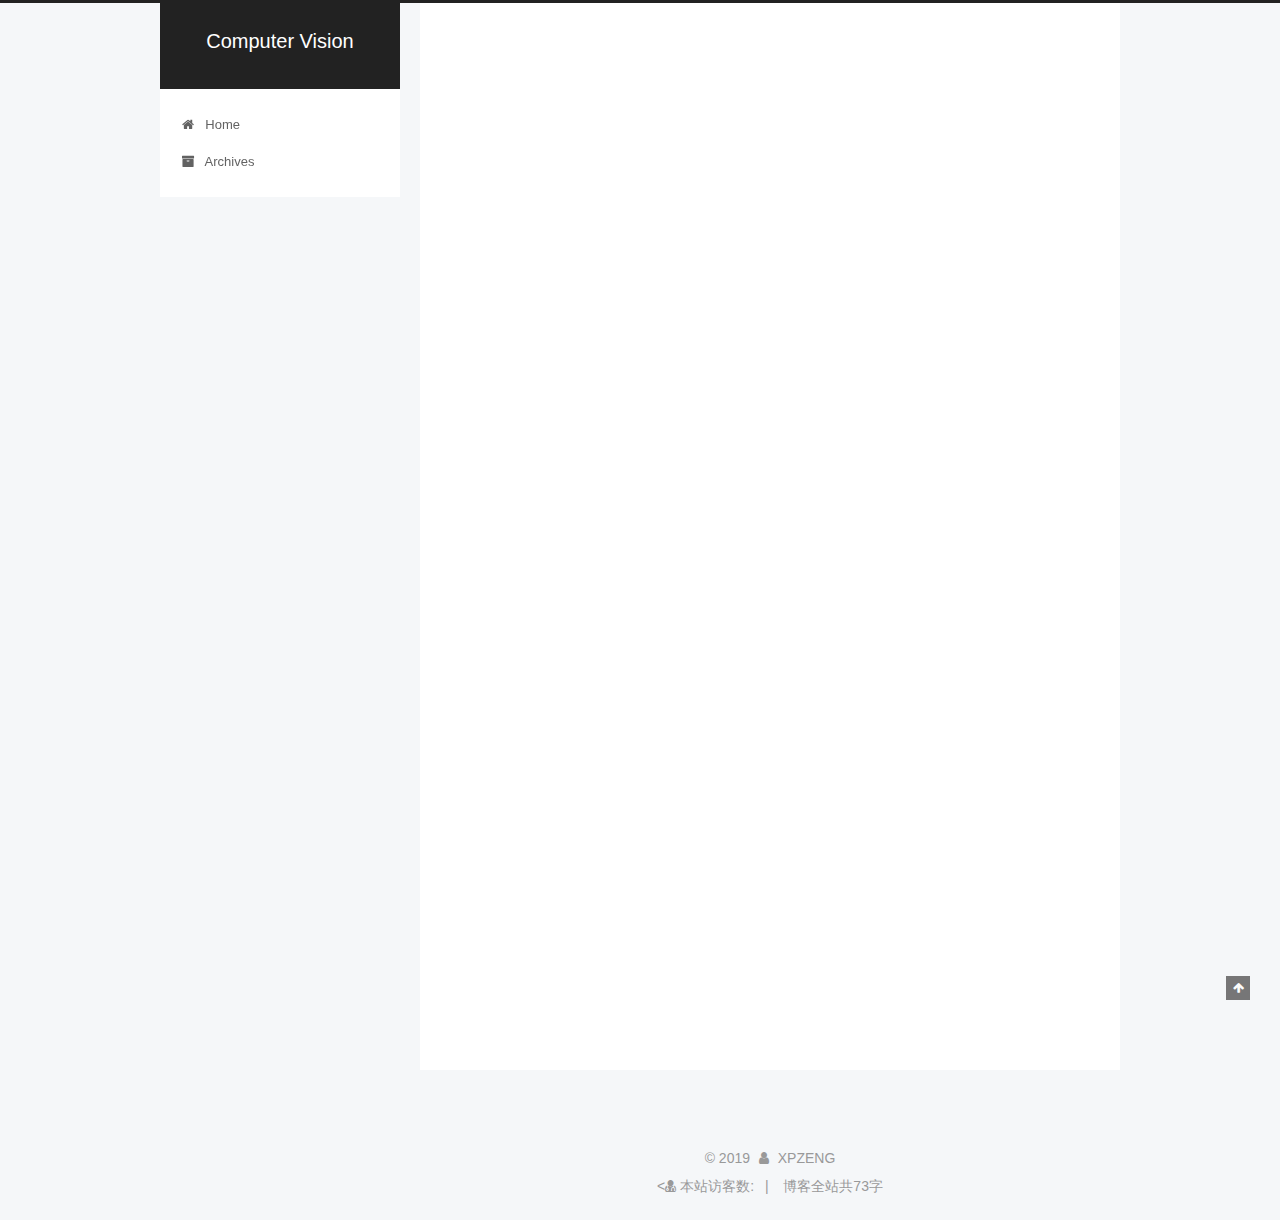
<file: index.html>
<!DOCTYPE html>



  


<html class="theme-next pisces use-motion" lang="zh-hans">
<head><meta name="generator" content="Hexo 3.8.0">
  <meta charset="UTF-8">
<meta http-equiv="X-UA-Compatible" content="IE=edge">
<meta name="viewport" content="width=device-width, initial-scale=1, maximum-scale=1">
<meta name="theme-color" content="#222">









<meta http-equiv="Cache-Control" content="no-transform">
<meta http-equiv="Cache-Control" content="no-siteapp">
















  
  
  <link href="/lib/fancybox/source/jquery.fancybox.css?v=2.1.5" rel="stylesheet" type="text/css">







<link href="/lib/font-awesome/css/font-awesome.min.css?v=4.6.2" rel="stylesheet" type="text/css">

<link href="/css/main.css?v=5.1.4" rel="stylesheet" type="text/css">


  <link rel="apple-touch-icon" sizes="180x180" href="/images/apple-touch-icon-next.png?v=5.1.4">


  <link rel="icon" type="image/png" sizes="32x32" href="/images/favicon-32x32-next.png?v=5.1.4">


  <link rel="icon" type="image/png" sizes="16x16" href="/images/favicon-16x16-next.png?v=5.1.4">


  <link rel="mask-icon" href="/images/logo.svg?v=5.1.4" color="#222">





  <meta name="keywords" content="Hexo, NexT">










<meta property="og:type" content="website">
<meta property="og:title" content="Computer Vision">
<meta property="og:url" content="http://yoursite.com/index.html">
<meta property="og:site_name" content="Computer Vision">
<meta property="og:locale" content="zh-hans">
<meta name="twitter:card" content="summary">
<meta name="twitter:title" content="Computer Vision">



<script type="text/javascript" id="hexo.configurations">
  var NexT = window.NexT || {};
  var CONFIG = {
    root: '/',
    scheme: 'Pisces',
    version: '5.1.4',
    sidebar: {"position":"left","display":"post","offset":12,"b2t":false,"scrollpercent":false,"onmobile":false},
    fancybox: true,
    tabs: true,
    motion: {"enable":true,"async":false,"transition":{"post_block":"fadeIn","post_header":"slideDownIn","post_body":"slideDownIn","coll_header":"slideLeftIn","sidebar":"slideUpIn"}},
    duoshuo: {
      userId: '0',
      author: 'Author'
    },
    algolia: {
      applicationID: '',
      apiKey: '',
      indexName: '',
      hits: {"per_page":10},
      labels: {"input_placeholder":"Search for Posts","hits_empty":"We didn't find any results for the search: ${query}","hits_stats":"${hits} results found in ${time} ms"}
    }
  };
</script>



  <link rel="canonical" href="http://yoursite.com/">





  <title>Computer Vision</title>
  








</head>

<body itemscope itemtype="http://schema.org/WebPage" lang="zh-hans">

  
  
    
  

  <div class="container sidebar-position-left 
  page-home">
    <div class="headband"></div>

    <header id="header" class="header" itemscope itemtype="http://schema.org/WPHeader">
      <div class="header-inner"><div class="site-brand-wrapper">
  <div class="site-meta ">
    

    <div class="custom-logo-site-title">
      <a href="/" class="brand" rel="start">
        <span class="logo-line-before"><i></i></span>
        <span class="site-title">Computer Vision</span>
        <span class="logo-line-after"><i></i></span>
      </a>
    </div>
      
        <p class="site-subtitle"></p>
      
  </div>

  <div class="site-nav-toggle">
    <button>
      <span class="btn-bar"></span>
      <span class="btn-bar"></span>
      <span class="btn-bar"></span>
    </button>
  </div>
</div>

<nav class="site-nav">
  

  
    <ul id="menu" class="menu">
      
        
        <li class="menu-item menu-item-home">
          <a href="/" rel="section">
            
              <i class="menu-item-icon fa fa-fw fa-home"></i> <br>
            
            Home
          </a>
        </li>
      
        
        <li class="menu-item menu-item-archives">
          <a href="/archives/" rel="section">
            
              <i class="menu-item-icon fa fa-fw fa-archive"></i> <br>
            
            Archives
          </a>
        </li>
      

      
    </ul>
  

  
</nav>



 </div>
    </header>

    <main id="main" class="main">
      <div class="main-inner">
        <div class="content-wrap">
          <div id="content" class="content">
            
  <section id="posts" class="posts-expand">
    
      

  

  
  
  

  <article class="post post-type-normal" itemscope itemtype="http://schema.org/Article">
  
  
  
  <div class="post-block">
    <link itemprop="mainEntityOfPage" href="http://yoursite.com/2019/02/26/hello-world/">

    <span hidden itemprop="author" itemscope itemtype="http://schema.org/Person">
      <meta itemprop="name" content="XPZENG">
      <meta itemprop="description" content>
      <meta itemprop="image" content="/images/avatar.gif">
    </span>

    <span hidden itemprop="publisher" itemscope itemtype="http://schema.org/Organization">
      <meta itemprop="name" content="Computer Vision">
    </span>

    
      <header class="post-header">

        
        
          <h1 class="post-title" itemprop="name headline">
                
                <a class="post-title-link" href="/2019/02/26/hello-world/" itemprop="url">Hello World</a></h1>
        

        <div class="post-meta">
          <span class="post-time">
            
              <span class="post-meta-item-icon">
                <i class="fa fa-calendar-o"></i>
              </span>
              
                <span class="post-meta-item-text">Posted on</span>
              
              <time title="Post created" itemprop="dateCreated datePublished" datetime="2019-02-26T10:18:05+08:00">
                2019-02-26
              </time>
            

            

            
          </span>

          

          
            
          

          
          

          

          

          

        </div>
      </header>
    

    
    
    
    <div class="post-body" itemprop="articleBody">

      
      

      
        
          
            <p>Welcome to <a href="https://hexo.io/" target="_blank" rel="noopener">Hexo</a>! This is your very first post. Check <a href="https://hexo.io/docs/" target="_blank" rel="noopener">documentation</a> for more info. If you get any problems when using Hexo, you can find the answer in <a href="https://hexo.io/docs/troubleshooting.html" target="_blank" rel="noopener">troubleshooting</a> or you can ask me on <a href="https://github.com/hexojs/hexo/issues" target="_blank" rel="noopener">GitHub</a>.</p>
<h2 id="Quick-Start"><a href="#Quick-Start" class="headerlink" title="Quick Start"></a>Quick Start</h2><h3 id="Create-a-new-post"><a href="#Create-a-new-post" class="headerlink" title="Create a new post"></a>Create a new post</h3><figure class="highlight bash"><table><tr><td class="gutter"><pre><span class="line">1</span><br></pre></td><td class="code"><pre><span class="line">$ hexo new <span class="string">"My New Post"</span></span><br></pre></td></tr></table></figure>
<p>More info: <a href="https://hexo.io/docs/writing.html" target="_blank" rel="noopener">Writing</a></p>
<h3 id="Run-server"><a href="#Run-server" class="headerlink" title="Run server"></a>Run server</h3><figure class="highlight bash"><table><tr><td class="gutter"><pre><span class="line">1</span><br></pre></td><td class="code"><pre><span class="line">$ hexo server</span><br></pre></td></tr></table></figure>
<p>More info: <a href="https://hexo.io/docs/server.html" target="_blank" rel="noopener">Server</a></p>
<h3 id="Generate-static-files"><a href="#Generate-static-files" class="headerlink" title="Generate static files"></a>Generate static files</h3><figure class="highlight bash"><table><tr><td class="gutter"><pre><span class="line">1</span><br></pre></td><td class="code"><pre><span class="line">$ hexo generate</span><br></pre></td></tr></table></figure>
<p>More info: <a href="https://hexo.io/docs/generating.html" target="_blank" rel="noopener">Generating</a></p>
<h3 id="Deploy-to-remote-sites"><a href="#Deploy-to-remote-sites" class="headerlink" title="Deploy to remote sites"></a>Deploy to remote sites</h3><figure class="highlight bash"><table><tr><td class="gutter"><pre><span class="line">1</span><br></pre></td><td class="code"><pre><span class="line">$ hexo deploy</span><br></pre></td></tr></table></figure>
<p>More info: <a href="https://hexo.io/docs/deployment.html" target="_blank" rel="noopener">Deployment</a></p>

          
        
      
    </div>
    
    
    

    

    

    

    <footer class="post-footer">
      

      

      

      
      
        <div class="post-eof"></div>
      
    </footer>
  </div>
  
  
  
  </article>


    
  </section>

  


          </div>
          


          

        </div>
        
          
  
  <div class="sidebar-toggle">
    <div class="sidebar-toggle-line-wrap">
      <span class="sidebar-toggle-line sidebar-toggle-line-first"></span>
      <span class="sidebar-toggle-line sidebar-toggle-line-middle"></span>
      <span class="sidebar-toggle-line sidebar-toggle-line-last"></span>
    </div>
  </div>

  <aside id="sidebar" class="sidebar">
    
    <div class="sidebar-inner">

      

      

      <section class="site-overview-wrap sidebar-panel sidebar-panel-active">
        <div class="site-overview">
          <div class="site-author motion-element" itemprop="author" itemscope itemtype="http://schema.org/Person">
            
              <p class="site-author-name" itemprop="name">XPZENG</p>
              <p class="site-description motion-element" itemprop="description"></p>
          </div>

          <nav class="site-state motion-element">

            
              <div class="site-state-item site-state-posts">
              
                <a href="/archives/">
              
                  <span class="site-state-item-count">1</span>
                  <span class="site-state-item-name">posts</span>
                </a>
              </div>
            

            

            

          </nav>

          

          
            <div class="links-of-author motion-element">
                
                  <span class="links-of-author-item">
                    <a href="https://github.com/xiaopingzeng" target="_blank" title="GitHub">
                      
                        <i class="fa fa-fw fa-github"></i>GitHub</a>
                  </span>
                
                  <span class="links-of-author-item">
                    <a href="mailto:GDUT_xiang@163.com" target="_blank" title="E-Mail">
                      
                        <i class="fa fa-fw fa-envelope"></i>E-Mail</a>
                  </span>
                
            </div>
          

          
          

          
          

          

        </div>
      </section>

      

      

    </div>
  </aside>


        
      </div>
    </main>

    <footer id="footer" class="footer">
      <div class="footer-inner">
        <script async src="https://busuanzi.ibruce.info/busuanzi/2.3/busuanzi.pure.mini.js"></script>
<div class="copyright">&copy; <span itemprop="copyrightYear">2019</span>
  <span class="with-love">
    <i class="fa fa-user"></i>
  </span>
  <span class="author" itemprop="copyrightHolder">XPZENG</span>

  
</div>


  <<div class="powered-by">
    <i class="fa fa-user-md"></i><span id="busuanzi_container_site_uv">
    本站访客数:<span id="busuanzi_value_site_uv"></span>
    </span>
  </div>

  <!--
  <div class="powered-by">Powered by <a class="theme-link" target="_blank" href="https://hexo.io">Hexo</a></div>
  -->




  <span class="post-meta-divider">|</span>



  <!--
  <div class="theme-info">Theme &mdash; <a class="theme-link" target="_blank" href="https://github.com/iissnan/hexo-theme-next">NexT.Pisces</a> v5.1.4</div>
  -->




<div class="theme-info">
  <div class="powered-by"></div>
  <span class="post-count">博客全站共73字</span>
</div>

        







        
      </div>
    </footer>

    
      <div class="back-to-top">
        <i class="fa fa-arrow-up"></i>
        
      </div>
    

    

  </div>

  

<script type="text/javascript">
  if (Object.prototype.toString.call(window.Promise) !== '[object Function]') {
    window.Promise = null;
  }
</script>









  












  
  
    <script type="text/javascript" src="/lib/jquery/index.js?v=2.1.3"></script>
  

  
  
    <script type="text/javascript" src="/lib/fastclick/lib/fastclick.min.js?v=1.0.6"></script>
  

  
  
    <script type="text/javascript" src="/lib/jquery_lazyload/jquery.lazyload.js?v=1.9.7"></script>
  

  
  
    <script type="text/javascript" src="/lib/velocity/velocity.min.js?v=1.2.1"></script>
  

  
  
    <script type="text/javascript" src="/lib/velocity/velocity.ui.min.js?v=1.2.1"></script>
  

  
  
    <script type="text/javascript" src="/lib/fancybox/source/jquery.fancybox.pack.js?v=2.1.5"></script>
  


  


  <script type="text/javascript" src="/js/src/utils.js?v=5.1.4"></script>

  <script type="text/javascript" src="/js/src/motion.js?v=5.1.4"></script>



  
  


  <script type="text/javascript" src="/js/src/affix.js?v=5.1.4"></script>

  <script type="text/javascript" src="/js/src/schemes/pisces.js?v=5.1.4"></script>



  

  


  <script type="text/javascript" src="/js/src/bootstrap.js?v=5.1.4"></script>



  


  




	





  





  












  





  

  

  

  
  

  

  

  

</body>
</html>
</file>
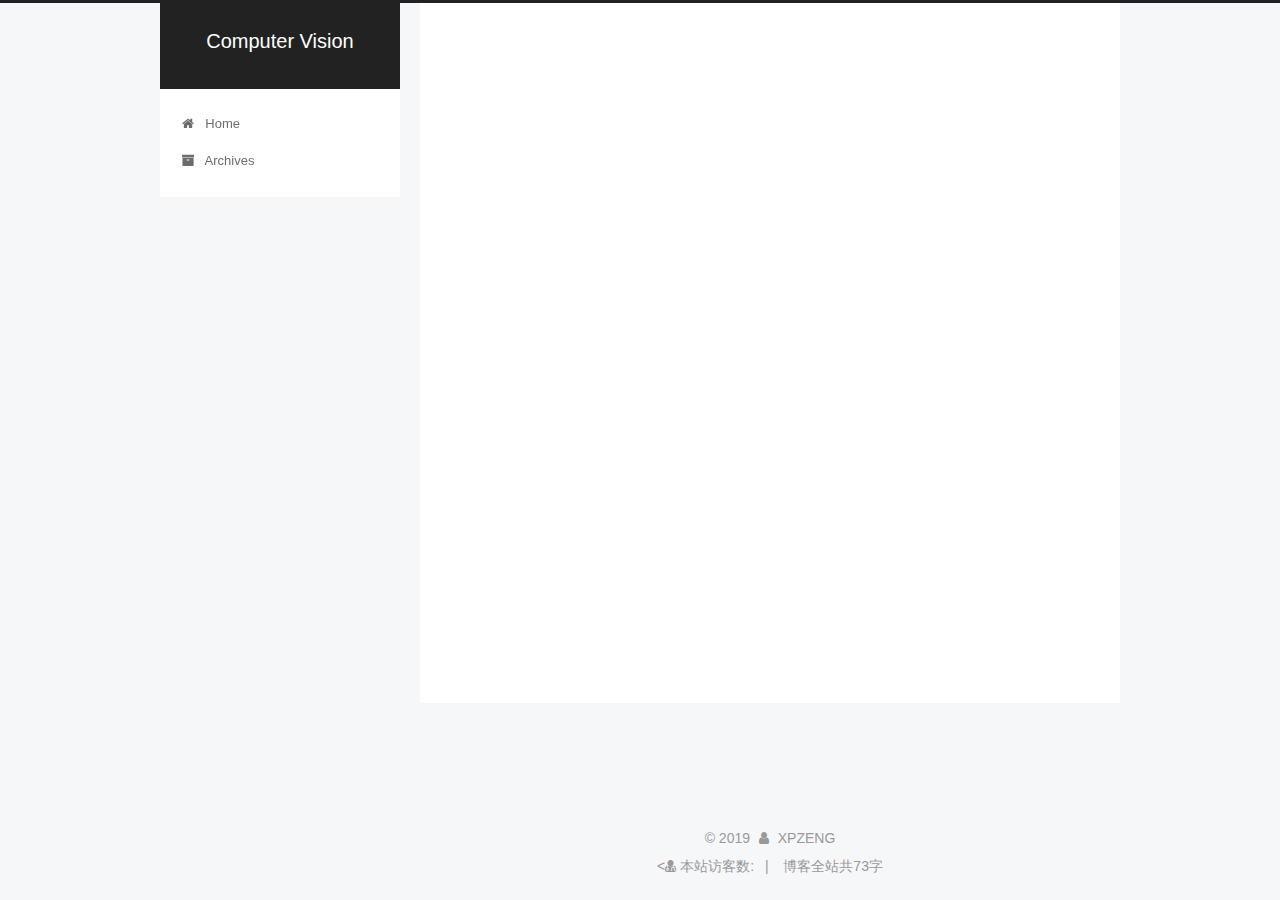
<file: archives/index.html>
<!DOCTYPE html>



  


<html class="theme-next pisces use-motion" lang="zh-hans">
<head><meta name="generator" content="Hexo 3.8.0">
  <meta charset="UTF-8">
<meta http-equiv="X-UA-Compatible" content="IE=edge">
<meta name="viewport" content="width=device-width, initial-scale=1, maximum-scale=1">
<meta name="theme-color" content="#222">









<meta http-equiv="Cache-Control" content="no-transform">
<meta http-equiv="Cache-Control" content="no-siteapp">
















  
  
  <link href="/lib/fancybox/source/jquery.fancybox.css?v=2.1.5" rel="stylesheet" type="text/css">







<link href="/lib/font-awesome/css/font-awesome.min.css?v=4.6.2" rel="stylesheet" type="text/css">

<link href="/css/main.css?v=5.1.4" rel="stylesheet" type="text/css">


  <link rel="apple-touch-icon" sizes="180x180" href="/images/apple-touch-icon-next.png?v=5.1.4">


  <link rel="icon" type="image/png" sizes="32x32" href="/images/favicon-32x32-next.png?v=5.1.4">


  <link rel="icon" type="image/png" sizes="16x16" href="/images/favicon-16x16-next.png?v=5.1.4">


  <link rel="mask-icon" href="/images/logo.svg?v=5.1.4" color="#222">





  <meta name="keywords" content="Hexo, NexT">










<meta property="og:type" content="website">
<meta property="og:title" content="Computer Vision">
<meta property="og:url" content="http://yoursite.com/archives/index.html">
<meta property="og:site_name" content="Computer Vision">
<meta property="og:locale" content="zh-hans">
<meta name="twitter:card" content="summary">
<meta name="twitter:title" content="Computer Vision">



<script type="text/javascript" id="hexo.configurations">
  var NexT = window.NexT || {};
  var CONFIG = {
    root: '/',
    scheme: 'Pisces',
    version: '5.1.4',
    sidebar: {"position":"left","display":"post","offset":12,"b2t":false,"scrollpercent":false,"onmobile":false},
    fancybox: true,
    tabs: true,
    motion: {"enable":true,"async":false,"transition":{"post_block":"fadeIn","post_header":"slideDownIn","post_body":"slideDownIn","coll_header":"slideLeftIn","sidebar":"slideUpIn"}},
    duoshuo: {
      userId: '0',
      author: 'Author'
    },
    algolia: {
      applicationID: '',
      apiKey: '',
      indexName: '',
      hits: {"per_page":10},
      labels: {"input_placeholder":"Search for Posts","hits_empty":"We didn't find any results for the search: ${query}","hits_stats":"${hits} results found in ${time} ms"}
    }
  };
</script>



  <link rel="canonical" href="http://yoursite.com/archives/">





  <title>Archive | Computer Vision</title>
  








</head>

<body itemscope itemtype="http://schema.org/WebPage" lang="zh-hans">

  
  
    
  

  <div class="container sidebar-position-left page-archive">
    <div class="headband"></div>

    <header id="header" class="header" itemscope itemtype="http://schema.org/WPHeader">
      <div class="header-inner"><div class="site-brand-wrapper">
  <div class="site-meta ">
    

    <div class="custom-logo-site-title">
      <a href="/" class="brand" rel="start">
        <span class="logo-line-before"><i></i></span>
        <span class="site-title">Computer Vision</span>
        <span class="logo-line-after"><i></i></span>
      </a>
    </div>
      
        <p class="site-subtitle"></p>
      
  </div>

  <div class="site-nav-toggle">
    <button>
      <span class="btn-bar"></span>
      <span class="btn-bar"></span>
      <span class="btn-bar"></span>
    </button>
  </div>
</div>

<nav class="site-nav">
  

  
    <ul id="menu" class="menu">
      
        
        <li class="menu-item menu-item-home">
          <a href="/" rel="section">
            
              <i class="menu-item-icon fa fa-fw fa-home"></i> <br>
            
            Home
          </a>
        </li>
      
        
        <li class="menu-item menu-item-archives">
          <a href="/archives/" rel="section">
            
              <i class="menu-item-icon fa fa-fw fa-archive"></i> <br>
            
            Archives
          </a>
        </li>
      

      
    </ul>
  

  
</nav>



 </div>
    </header>

    <main id="main" class="main">
      <div class="main-inner">
        <div class="content-wrap">
          <div id="content" class="content">
            

  
  
  
  <div class="post-block archive">
    <div id="posts" class="posts-collapse">
      <span class="archive-move-on"></span>

      <span class="archive-page-counter">
        
        
        
          
        
        Um..! 1 post. Keep on posting.
      </span>

      

        
        
        

        
          
          <div class="collection-title">
            <h1 class="archive-year" id="archive-year-2019">2019</h1>
          </div>
        
        

        

  <article class="post post-type-normal" itemscope itemtype="http://schema.org/Article">
    <header class="post-header">

      <h2 class="post-title">
        
            <a class="post-title-link" href="/2019/02/26/hello-world/" itemprop="url">
              
                <span itemprop="name">Hello World</span>
              
            </a>
        
      </h2>

      <div class="post-meta">
        <time class="post-time" itemprop="dateCreated" datetime="2019-02-26T10:18:05+08:00" content="2019-02-26">
          02-26
        </time>
      </div>

    </header>
  </article>



      

    </div>
  </div>
  
  
  

  



          </div>
          


          

        </div>
        
          
  
  <div class="sidebar-toggle">
    <div class="sidebar-toggle-line-wrap">
      <span class="sidebar-toggle-line sidebar-toggle-line-first"></span>
      <span class="sidebar-toggle-line sidebar-toggle-line-middle"></span>
      <span class="sidebar-toggle-line sidebar-toggle-line-last"></span>
    </div>
  </div>

  <aside id="sidebar" class="sidebar">
    
    <div class="sidebar-inner">

      

      

      <section class="site-overview-wrap sidebar-panel sidebar-panel-active">
        <div class="site-overview">
          <div class="site-author motion-element" itemprop="author" itemscope itemtype="http://schema.org/Person">
            
              <p class="site-author-name" itemprop="name">XPZENG</p>
              <p class="site-description motion-element" itemprop="description"></p>
          </div>

          <nav class="site-state motion-element">

            
              <div class="site-state-item site-state-posts">
              
                <a href="/archives/">
              
                  <span class="site-state-item-count">1</span>
                  <span class="site-state-item-name">posts</span>
                </a>
              </div>
            

            

            

          </nav>

          

          
            <div class="links-of-author motion-element">
                
                  <span class="links-of-author-item">
                    <a href="https://github.com/xiaopingzeng" target="_blank" title="GitHub">
                      
                        <i class="fa fa-fw fa-github"></i>GitHub</a>
                  </span>
                
                  <span class="links-of-author-item">
                    <a href="mailto:GDUT_xiang@163.com" target="_blank" title="E-Mail">
                      
                        <i class="fa fa-fw fa-envelope"></i>E-Mail</a>
                  </span>
                
            </div>
          

          
          

          
          

          

        </div>
      </section>

      

      

    </div>
  </aside>


        
      </div>
    </main>

    <footer id="footer" class="footer">
      <div class="footer-inner">
        <script async src="https://busuanzi.ibruce.info/busuanzi/2.3/busuanzi.pure.mini.js"></script>
<div class="copyright">&copy; <span itemprop="copyrightYear">2019</span>
  <span class="with-love">
    <i class="fa fa-user"></i>
  </span>
  <span class="author" itemprop="copyrightHolder">XPZENG</span>

  
</div>


  <<div class="powered-by">
    <i class="fa fa-user-md"></i><span id="busuanzi_container_site_uv">
    本站访客数:<span id="busuanzi_value_site_uv"></span>
    </span>
  </div>

  <!--
  <div class="powered-by">Powered by <a class="theme-link" target="_blank" href="https://hexo.io">Hexo</a></div>
  -->




  <span class="post-meta-divider">|</span>



  <!--
  <div class="theme-info">Theme &mdash; <a class="theme-link" target="_blank" href="https://github.com/iissnan/hexo-theme-next">NexT.Pisces</a> v5.1.4</div>
  -->




<div class="theme-info">
  <div class="powered-by"></div>
  <span class="post-count">博客全站共73字</span>
</div>

        







        
      </div>
    </footer>

    
      <div class="back-to-top">
        <i class="fa fa-arrow-up"></i>
        
      </div>
    

    

  </div>

  

<script type="text/javascript">
  if (Object.prototype.toString.call(window.Promise) !== '[object Function]') {
    window.Promise = null;
  }
</script>









  












  
  
    <script type="text/javascript" src="/lib/jquery/index.js?v=2.1.3"></script>
  

  
  
    <script type="text/javascript" src="/lib/fastclick/lib/fastclick.min.js?v=1.0.6"></script>
  

  
  
    <script type="text/javascript" src="/lib/jquery_lazyload/jquery.lazyload.js?v=1.9.7"></script>
  

  
  
    <script type="text/javascript" src="/lib/velocity/velocity.min.js?v=1.2.1"></script>
  

  
  
    <script type="text/javascript" src="/lib/velocity/velocity.ui.min.js?v=1.2.1"></script>
  

  
  
    <script type="text/javascript" src="/lib/fancybox/source/jquery.fancybox.pack.js?v=2.1.5"></script>
  


  


  <script type="text/javascript" src="/js/src/utils.js?v=5.1.4"></script>

  <script type="text/javascript" src="/js/src/motion.js?v=5.1.4"></script>



  
  


  <script type="text/javascript" src="/js/src/affix.js?v=5.1.4"></script>

  <script type="text/javascript" src="/js/src/schemes/pisces.js?v=5.1.4"></script>



  

  


  <script type="text/javascript" src="/js/src/bootstrap.js?v=5.1.4"></script>



  


  




	





  





  












  





  

  

  

  
  

  

  

  

</body>
</html>
</file>
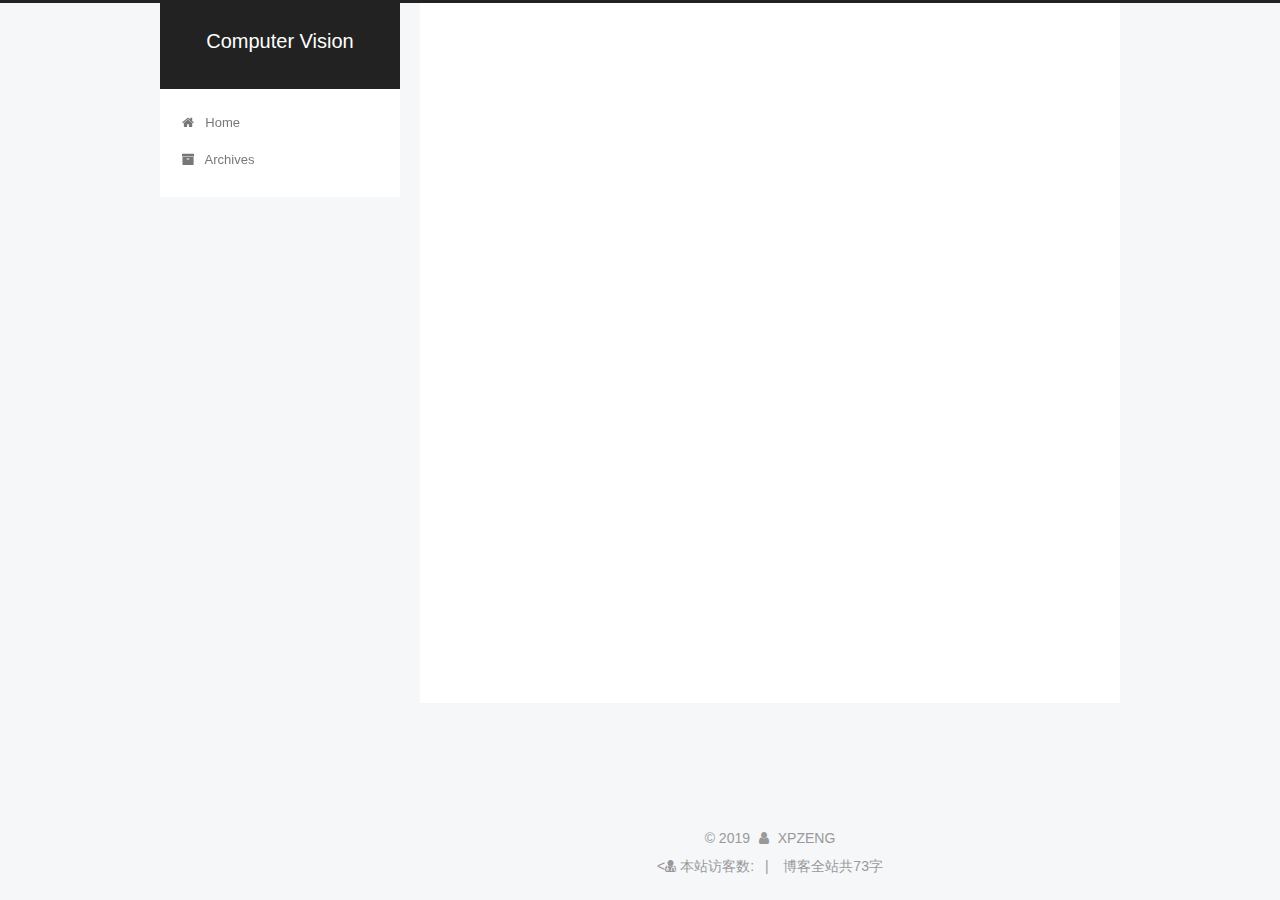
<file: archives/2019/index.html>
<!DOCTYPE html>



  


<html class="theme-next pisces use-motion" lang="zh-hans">
<head><meta name="generator" content="Hexo 3.8.0">
  <meta charset="UTF-8">
<meta http-equiv="X-UA-Compatible" content="IE=edge">
<meta name="viewport" content="width=device-width, initial-scale=1, maximum-scale=1">
<meta name="theme-color" content="#222">









<meta http-equiv="Cache-Control" content="no-transform">
<meta http-equiv="Cache-Control" content="no-siteapp">
















  
  
  <link href="/lib/fancybox/source/jquery.fancybox.css?v=2.1.5" rel="stylesheet" type="text/css">







<link href="/lib/font-awesome/css/font-awesome.min.css?v=4.6.2" rel="stylesheet" type="text/css">

<link href="/css/main.css?v=5.1.4" rel="stylesheet" type="text/css">


  <link rel="apple-touch-icon" sizes="180x180" href="/images/apple-touch-icon-next.png?v=5.1.4">


  <link rel="icon" type="image/png" sizes="32x32" href="/images/favicon-32x32-next.png?v=5.1.4">


  <link rel="icon" type="image/png" sizes="16x16" href="/images/favicon-16x16-next.png?v=5.1.4">


  <link rel="mask-icon" href="/images/logo.svg?v=5.1.4" color="#222">





  <meta name="keywords" content="Hexo, NexT">










<meta property="og:type" content="website">
<meta property="og:title" content="Computer Vision">
<meta property="og:url" content="http://yoursite.com/archives/2019/index.html">
<meta property="og:site_name" content="Computer Vision">
<meta property="og:locale" content="zh-hans">
<meta name="twitter:card" content="summary">
<meta name="twitter:title" content="Computer Vision">



<script type="text/javascript" id="hexo.configurations">
  var NexT = window.NexT || {};
  var CONFIG = {
    root: '/',
    scheme: 'Pisces',
    version: '5.1.4',
    sidebar: {"position":"left","display":"post","offset":12,"b2t":false,"scrollpercent":false,"onmobile":false},
    fancybox: true,
    tabs: true,
    motion: {"enable":true,"async":false,"transition":{"post_block":"fadeIn","post_header":"slideDownIn","post_body":"slideDownIn","coll_header":"slideLeftIn","sidebar":"slideUpIn"}},
    duoshuo: {
      userId: '0',
      author: 'Author'
    },
    algolia: {
      applicationID: '',
      apiKey: '',
      indexName: '',
      hits: {"per_page":10},
      labels: {"input_placeholder":"Search for Posts","hits_empty":"We didn't find any results for the search: ${query}","hits_stats":"${hits} results found in ${time} ms"}
    }
  };
</script>



  <link rel="canonical" href="http://yoursite.com/archives/2019/">





  <title>Archive | Computer Vision</title>
  








</head>

<body itemscope itemtype="http://schema.org/WebPage" lang="zh-hans">

  
  
    
  

  <div class="container sidebar-position-left page-archive">
    <div class="headband"></div>

    <header id="header" class="header" itemscope itemtype="http://schema.org/WPHeader">
      <div class="header-inner"><div class="site-brand-wrapper">
  <div class="site-meta ">
    

    <div class="custom-logo-site-title">
      <a href="/" class="brand" rel="start">
        <span class="logo-line-before"><i></i></span>
        <span class="site-title">Computer Vision</span>
        <span class="logo-line-after"><i></i></span>
      </a>
    </div>
      
        <p class="site-subtitle"></p>
      
  </div>

  <div class="site-nav-toggle">
    <button>
      <span class="btn-bar"></span>
      <span class="btn-bar"></span>
      <span class="btn-bar"></span>
    </button>
  </div>
</div>

<nav class="site-nav">
  

  
    <ul id="menu" class="menu">
      
        
        <li class="menu-item menu-item-home">
          <a href="/" rel="section">
            
              <i class="menu-item-icon fa fa-fw fa-home"></i> <br>
            
            Home
          </a>
        </li>
      
        
        <li class="menu-item menu-item-archives">
          <a href="/archives/" rel="section">
            
              <i class="menu-item-icon fa fa-fw fa-archive"></i> <br>
            
            Archives
          </a>
        </li>
      

      
    </ul>
  

  
</nav>



 </div>
    </header>

    <main id="main" class="main">
      <div class="main-inner">
        <div class="content-wrap">
          <div id="content" class="content">
            

  
  
  
  <div class="post-block archive">
    <div id="posts" class="posts-collapse">
      <span class="archive-move-on"></span>

      <span class="archive-page-counter">
        
        
        
          
        
        Um..! 1 post. Keep on posting.
      </span>

      

        
        
        

        
          
          <div class="collection-title">
            <h1 class="archive-year" id="archive-year-2019">2019</h1>
          </div>
        
        

        

  <article class="post post-type-normal" itemscope itemtype="http://schema.org/Article">
    <header class="post-header">

      <h2 class="post-title">
        
            <a class="post-title-link" href="/2019/02/26/hello-world/" itemprop="url">
              
                <span itemprop="name">Hello World</span>
              
            </a>
        
      </h2>

      <div class="post-meta">
        <time class="post-time" itemprop="dateCreated" datetime="2019-02-26T10:18:05+08:00" content="2019-02-26">
          02-26
        </time>
      </div>

    </header>
  </article>



      

    </div>
  </div>
  
  
  

  



          </div>
          


          

        </div>
        
          
  
  <div class="sidebar-toggle">
    <div class="sidebar-toggle-line-wrap">
      <span class="sidebar-toggle-line sidebar-toggle-line-first"></span>
      <span class="sidebar-toggle-line sidebar-toggle-line-middle"></span>
      <span class="sidebar-toggle-line sidebar-toggle-line-last"></span>
    </div>
  </div>

  <aside id="sidebar" class="sidebar">
    
    <div class="sidebar-inner">

      

      

      <section class="site-overview-wrap sidebar-panel sidebar-panel-active">
        <div class="site-overview">
          <div class="site-author motion-element" itemprop="author" itemscope itemtype="http://schema.org/Person">
            
              <p class="site-author-name" itemprop="name">XPZENG</p>
              <p class="site-description motion-element" itemprop="description"></p>
          </div>

          <nav class="site-state motion-element">

            
              <div class="site-state-item site-state-posts">
              
                <a href="/archives/">
              
                  <span class="site-state-item-count">1</span>
                  <span class="site-state-item-name">posts</span>
                </a>
              </div>
            

            

            

          </nav>

          

          
            <div class="links-of-author motion-element">
                
                  <span class="links-of-author-item">
                    <a href="https://github.com/xiaopingzeng" target="_blank" title="GitHub">
                      
                        <i class="fa fa-fw fa-github"></i>GitHub</a>
                  </span>
                
                  <span class="links-of-author-item">
                    <a href="mailto:GDUT_xiang@163.com" target="_blank" title="E-Mail">
                      
                        <i class="fa fa-fw fa-envelope"></i>E-Mail</a>
                  </span>
                
            </div>
          

          
          

          
          

          

        </div>
      </section>

      

      

    </div>
  </aside>


        
      </div>
    </main>

    <footer id="footer" class="footer">
      <div class="footer-inner">
        <script async src="https://busuanzi.ibruce.info/busuanzi/2.3/busuanzi.pure.mini.js"></script>
<div class="copyright">&copy; <span itemprop="copyrightYear">2019</span>
  <span class="with-love">
    <i class="fa fa-user"></i>
  </span>
  <span class="author" itemprop="copyrightHolder">XPZENG</span>

  
</div>


  <<div class="powered-by">
    <i class="fa fa-user-md"></i><span id="busuanzi_container_site_uv">
    本站访客数:<span id="busuanzi_value_site_uv"></span>
    </span>
  </div>

  <!--
  <div class="powered-by">Powered by <a class="theme-link" target="_blank" href="https://hexo.io">Hexo</a></div>
  -->




  <span class="post-meta-divider">|</span>



  <!--
  <div class="theme-info">Theme &mdash; <a class="theme-link" target="_blank" href="https://github.com/iissnan/hexo-theme-next">NexT.Pisces</a> v5.1.4</div>
  -->




<div class="theme-info">
  <div class="powered-by"></div>
  <span class="post-count">博客全站共73字</span>
</div>

        







        
      </div>
    </footer>

    
      <div class="back-to-top">
        <i class="fa fa-arrow-up"></i>
        
      </div>
    

    

  </div>

  

<script type="text/javascript">
  if (Object.prototype.toString.call(window.Promise) !== '[object Function]') {
    window.Promise = null;
  }
</script>









  












  
  
    <script type="text/javascript" src="/lib/jquery/index.js?v=2.1.3"></script>
  

  
  
    <script type="text/javascript" src="/lib/fastclick/lib/fastclick.min.js?v=1.0.6"></script>
  

  
  
    <script type="text/javascript" src="/lib/jquery_lazyload/jquery.lazyload.js?v=1.9.7"></script>
  

  
  
    <script type="text/javascript" src="/lib/velocity/velocity.min.js?v=1.2.1"></script>
  

  
  
    <script type="text/javascript" src="/lib/velocity/velocity.ui.min.js?v=1.2.1"></script>
  

  
  
    <script type="text/javascript" src="/lib/fancybox/source/jquery.fancybox.pack.js?v=2.1.5"></script>
  


  


  <script type="text/javascript" src="/js/src/utils.js?v=5.1.4"></script>

  <script type="text/javascript" src="/js/src/motion.js?v=5.1.4"></script>



  
  


  <script type="text/javascript" src="/js/src/affix.js?v=5.1.4"></script>

  <script type="text/javascript" src="/js/src/schemes/pisces.js?v=5.1.4"></script>



  

  


  <script type="text/javascript" src="/js/src/bootstrap.js?v=5.1.4"></script>



  


  




	





  





  












  





  

  

  

  
  

  

  

  

</body>
</html>
</file>
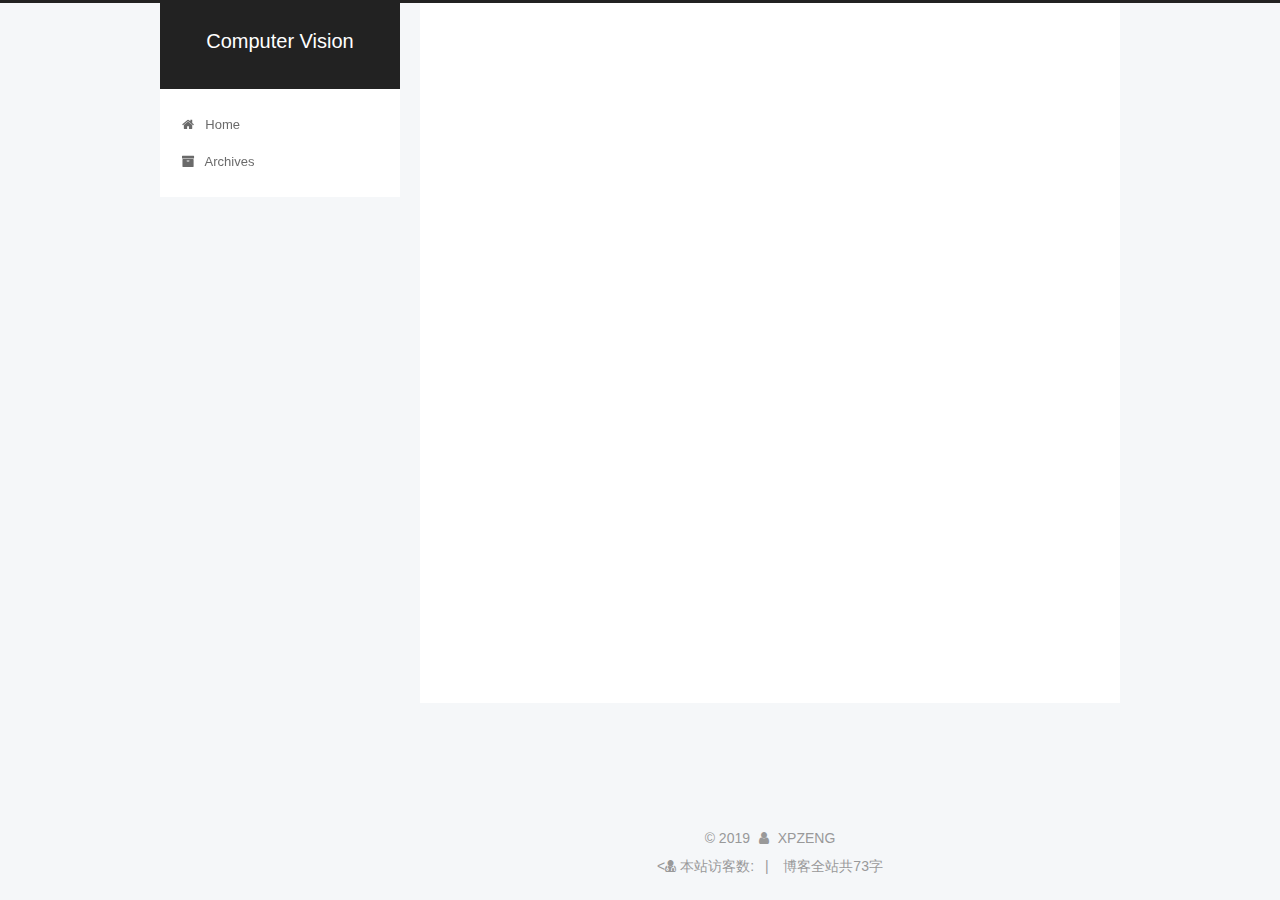
<file: archives/2019/02/index.html>
<!DOCTYPE html>



  


<html class="theme-next pisces use-motion" lang="zh-hans">
<head><meta name="generator" content="Hexo 3.8.0">
  <meta charset="UTF-8">
<meta http-equiv="X-UA-Compatible" content="IE=edge">
<meta name="viewport" content="width=device-width, initial-scale=1, maximum-scale=1">
<meta name="theme-color" content="#222">









<meta http-equiv="Cache-Control" content="no-transform">
<meta http-equiv="Cache-Control" content="no-siteapp">
















  
  
  <link href="/lib/fancybox/source/jquery.fancybox.css?v=2.1.5" rel="stylesheet" type="text/css">







<link href="/lib/font-awesome/css/font-awesome.min.css?v=4.6.2" rel="stylesheet" type="text/css">

<link href="/css/main.css?v=5.1.4" rel="stylesheet" type="text/css">


  <link rel="apple-touch-icon" sizes="180x180" href="/images/apple-touch-icon-next.png?v=5.1.4">


  <link rel="icon" type="image/png" sizes="32x32" href="/images/favicon-32x32-next.png?v=5.1.4">


  <link rel="icon" type="image/png" sizes="16x16" href="/images/favicon-16x16-next.png?v=5.1.4">


  <link rel="mask-icon" href="/images/logo.svg?v=5.1.4" color="#222">





  <meta name="keywords" content="Hexo, NexT">










<meta property="og:type" content="website">
<meta property="og:title" content="Computer Vision">
<meta property="og:url" content="http://yoursite.com/archives/2019/02/index.html">
<meta property="og:site_name" content="Computer Vision">
<meta property="og:locale" content="zh-hans">
<meta name="twitter:card" content="summary">
<meta name="twitter:title" content="Computer Vision">



<script type="text/javascript" id="hexo.configurations">
  var NexT = window.NexT || {};
  var CONFIG = {
    root: '/',
    scheme: 'Pisces',
    version: '5.1.4',
    sidebar: {"position":"left","display":"post","offset":12,"b2t":false,"scrollpercent":false,"onmobile":false},
    fancybox: true,
    tabs: true,
    motion: {"enable":true,"async":false,"transition":{"post_block":"fadeIn","post_header":"slideDownIn","post_body":"slideDownIn","coll_header":"slideLeftIn","sidebar":"slideUpIn"}},
    duoshuo: {
      userId: '0',
      author: 'Author'
    },
    algolia: {
      applicationID: '',
      apiKey: '',
      indexName: '',
      hits: {"per_page":10},
      labels: {"input_placeholder":"Search for Posts","hits_empty":"We didn't find any results for the search: ${query}","hits_stats":"${hits} results found in ${time} ms"}
    }
  };
</script>



  <link rel="canonical" href="http://yoursite.com/archives/2019/02/">





  <title>Archive | Computer Vision</title>
  








</head>

<body itemscope itemtype="http://schema.org/WebPage" lang="zh-hans">

  
  
    
  

  <div class="container sidebar-position-left page-archive">
    <div class="headband"></div>

    <header id="header" class="header" itemscope itemtype="http://schema.org/WPHeader">
      <div class="header-inner"><div class="site-brand-wrapper">
  <div class="site-meta ">
    

    <div class="custom-logo-site-title">
      <a href="/" class="brand" rel="start">
        <span class="logo-line-before"><i></i></span>
        <span class="site-title">Computer Vision</span>
        <span class="logo-line-after"><i></i></span>
      </a>
    </div>
      
        <p class="site-subtitle"></p>
      
  </div>

  <div class="site-nav-toggle">
    <button>
      <span class="btn-bar"></span>
      <span class="btn-bar"></span>
      <span class="btn-bar"></span>
    </button>
  </div>
</div>

<nav class="site-nav">
  

  
    <ul id="menu" class="menu">
      
        
        <li class="menu-item menu-item-home">
          <a href="/" rel="section">
            
              <i class="menu-item-icon fa fa-fw fa-home"></i> <br>
            
            Home
          </a>
        </li>
      
        
        <li class="menu-item menu-item-archives">
          <a href="/archives/" rel="section">
            
              <i class="menu-item-icon fa fa-fw fa-archive"></i> <br>
            
            Archives
          </a>
        </li>
      

      
    </ul>
  

  
</nav>



 </div>
    </header>

    <main id="main" class="main">
      <div class="main-inner">
        <div class="content-wrap">
          <div id="content" class="content">
            

  
  
  
  <div class="post-block archive">
    <div id="posts" class="posts-collapse">
      <span class="archive-move-on"></span>

      <span class="archive-page-counter">
        
        
        
          
        
        Um..! 1 post. Keep on posting.
      </span>

      

        
        
        

        
          
          <div class="collection-title">
            <h1 class="archive-year" id="archive-year-2019">2019</h1>
          </div>
        
        

        

  <article class="post post-type-normal" itemscope itemtype="http://schema.org/Article">
    <header class="post-header">

      <h2 class="post-title">
        
            <a class="post-title-link" href="/2019/02/26/hello-world/" itemprop="url">
              
                <span itemprop="name">Hello World</span>
              
            </a>
        
      </h2>

      <div class="post-meta">
        <time class="post-time" itemprop="dateCreated" datetime="2019-02-26T10:18:05+08:00" content="2019-02-26">
          02-26
        </time>
      </div>

    </header>
  </article>



      

    </div>
  </div>
  
  
  

  



          </div>
          


          

        </div>
        
          
  
  <div class="sidebar-toggle">
    <div class="sidebar-toggle-line-wrap">
      <span class="sidebar-toggle-line sidebar-toggle-line-first"></span>
      <span class="sidebar-toggle-line sidebar-toggle-line-middle"></span>
      <span class="sidebar-toggle-line sidebar-toggle-line-last"></span>
    </div>
  </div>

  <aside id="sidebar" class="sidebar">
    
    <div class="sidebar-inner">

      

      

      <section class="site-overview-wrap sidebar-panel sidebar-panel-active">
        <div class="site-overview">
          <div class="site-author motion-element" itemprop="author" itemscope itemtype="http://schema.org/Person">
            
              <p class="site-author-name" itemprop="name">XPZENG</p>
              <p class="site-description motion-element" itemprop="description"></p>
          </div>

          <nav class="site-state motion-element">

            
              <div class="site-state-item site-state-posts">
              
                <a href="/archives/">
              
                  <span class="site-state-item-count">1</span>
                  <span class="site-state-item-name">posts</span>
                </a>
              </div>
            

            

            

          </nav>

          

          
            <div class="links-of-author motion-element">
                
                  <span class="links-of-author-item">
                    <a href="https://github.com/xiaopingzeng" target="_blank" title="GitHub">
                      
                        <i class="fa fa-fw fa-github"></i>GitHub</a>
                  </span>
                
                  <span class="links-of-author-item">
                    <a href="mailto:GDUT_xiang@163.com" target="_blank" title="E-Mail">
                      
                        <i class="fa fa-fw fa-envelope"></i>E-Mail</a>
                  </span>
                
            </div>
          

          
          

          
          

          

        </div>
      </section>

      

      

    </div>
  </aside>


        
      </div>
    </main>

    <footer id="footer" class="footer">
      <div class="footer-inner">
        <script async src="https://busuanzi.ibruce.info/busuanzi/2.3/busuanzi.pure.mini.js"></script>
<div class="copyright">&copy; <span itemprop="copyrightYear">2019</span>
  <span class="with-love">
    <i class="fa fa-user"></i>
  </span>
  <span class="author" itemprop="copyrightHolder">XPZENG</span>

  
</div>


  <<div class="powered-by">
    <i class="fa fa-user-md"></i><span id="busuanzi_container_site_uv">
    本站访客数:<span id="busuanzi_value_site_uv"></span>
    </span>
  </div>

  <!--
  <div class="powered-by">Powered by <a class="theme-link" target="_blank" href="https://hexo.io">Hexo</a></div>
  -->




  <span class="post-meta-divider">|</span>



  <!--
  <div class="theme-info">Theme &mdash; <a class="theme-link" target="_blank" href="https://github.com/iissnan/hexo-theme-next">NexT.Pisces</a> v5.1.4</div>
  -->




<div class="theme-info">
  <div class="powered-by"></div>
  <span class="post-count">博客全站共73字</span>
</div>

        







        
      </div>
    </footer>

    
      <div class="back-to-top">
        <i class="fa fa-arrow-up"></i>
        
      </div>
    

    

  </div>

  

<script type="text/javascript">
  if (Object.prototype.toString.call(window.Promise) !== '[object Function]') {
    window.Promise = null;
  }
</script>









  












  
  
    <script type="text/javascript" src="/lib/jquery/index.js?v=2.1.3"></script>
  

  
  
    <script type="text/javascript" src="/lib/fastclick/lib/fastclick.min.js?v=1.0.6"></script>
  

  
  
    <script type="text/javascript" src="/lib/jquery_lazyload/jquery.lazyload.js?v=1.9.7"></script>
  

  
  
    <script type="text/javascript" src="/lib/velocity/velocity.min.js?v=1.2.1"></script>
  

  
  
    <script type="text/javascript" src="/lib/velocity/velocity.ui.min.js?v=1.2.1"></script>
  

  
  
    <script type="text/javascript" src="/lib/fancybox/source/jquery.fancybox.pack.js?v=2.1.5"></script>
  


  


  <script type="text/javascript" src="/js/src/utils.js?v=5.1.4"></script>

  <script type="text/javascript" src="/js/src/motion.js?v=5.1.4"></script>



  
  


  <script type="text/javascript" src="/js/src/affix.js?v=5.1.4"></script>

  <script type="text/javascript" src="/js/src/schemes/pisces.js?v=5.1.4"></script>



  

  


  <script type="text/javascript" src="/js/src/bootstrap.js?v=5.1.4"></script>



  


  




	





  





  












  





  

  

  

  
  

  

  

  

</body>
</html>
</file>
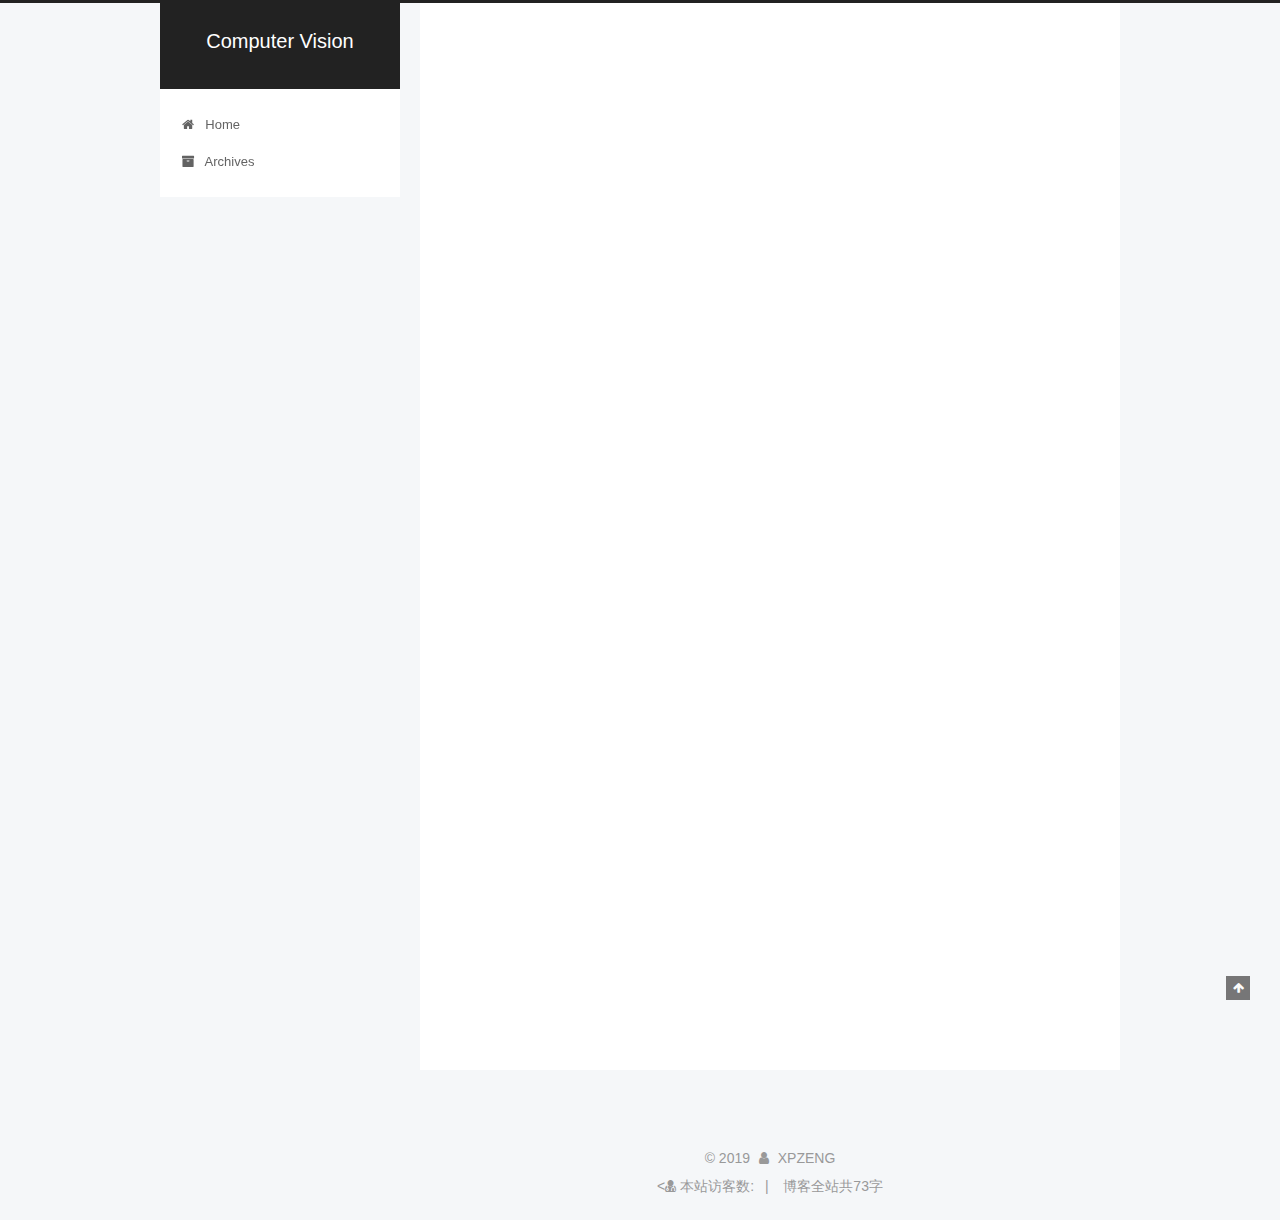
<file: 2019/02/26/hello-world/index.html>
<!DOCTYPE html>



  


<html class="theme-next pisces use-motion" lang="zh-hans">
<head><meta name="generator" content="Hexo 3.8.0">
  <meta charset="UTF-8">
<meta http-equiv="X-UA-Compatible" content="IE=edge">
<meta name="viewport" content="width=device-width, initial-scale=1, maximum-scale=1">
<meta name="theme-color" content="#222">









<meta http-equiv="Cache-Control" content="no-transform">
<meta http-equiv="Cache-Control" content="no-siteapp">
















  
  
  <link href="/lib/fancybox/source/jquery.fancybox.css?v=2.1.5" rel="stylesheet" type="text/css">







<link href="/lib/font-awesome/css/font-awesome.min.css?v=4.6.2" rel="stylesheet" type="text/css">

<link href="/css/main.css?v=5.1.4" rel="stylesheet" type="text/css">


  <link rel="apple-touch-icon" sizes="180x180" href="/images/apple-touch-icon-next.png?v=5.1.4">


  <link rel="icon" type="image/png" sizes="32x32" href="/images/favicon-32x32-next.png?v=5.1.4">


  <link rel="icon" type="image/png" sizes="16x16" href="/images/favicon-16x16-next.png?v=5.1.4">


  <link rel="mask-icon" href="/images/logo.svg?v=5.1.4" color="#222">





  <meta name="keywords" content="Hexo, NexT">










<meta name="description" content="Welcome to Hexo! This is your very first post. Check documentation for more info. If you get any problems when using Hexo, you can find the answer in troubleshooting or you can ask me on GitHub. Quick">
<meta property="og:type" content="article">
<meta property="og:title" content="Hello World">
<meta property="og:url" content="http://yoursite.com/2019/02/26/hello-world/index.html">
<meta property="og:site_name" content="Computer Vision">
<meta property="og:description" content="Welcome to Hexo! This is your very first post. Check documentation for more info. If you get any problems when using Hexo, you can find the answer in troubleshooting or you can ask me on GitHub. Quick">
<meta property="og:locale" content="zh-hans">
<meta property="og:updated_time" content="2019-02-26T02:18:05.082Z">
<meta name="twitter:card" content="summary">
<meta name="twitter:title" content="Hello World">
<meta name="twitter:description" content="Welcome to Hexo! This is your very first post. Check documentation for more info. If you get any problems when using Hexo, you can find the answer in troubleshooting or you can ask me on GitHub. Quick">



<script type="text/javascript" id="hexo.configurations">
  var NexT = window.NexT || {};
  var CONFIG = {
    root: '/',
    scheme: 'Pisces',
    version: '5.1.4',
    sidebar: {"position":"left","display":"post","offset":12,"b2t":false,"scrollpercent":false,"onmobile":false},
    fancybox: true,
    tabs: true,
    motion: {"enable":true,"async":false,"transition":{"post_block":"fadeIn","post_header":"slideDownIn","post_body":"slideDownIn","coll_header":"slideLeftIn","sidebar":"slideUpIn"}},
    duoshuo: {
      userId: '0',
      author: 'Author'
    },
    algolia: {
      applicationID: '',
      apiKey: '',
      indexName: '',
      hits: {"per_page":10},
      labels: {"input_placeholder":"Search for Posts","hits_empty":"We didn't find any results for the search: ${query}","hits_stats":"${hits} results found in ${time} ms"}
    }
  };
</script>



  <link rel="canonical" href="http://yoursite.com/2019/02/26/hello-world/">





  <title>Hello World | Computer Vision</title>
  








</head>

<body itemscope itemtype="http://schema.org/WebPage" lang="zh-hans">

  
  
    
  

  <div class="container sidebar-position-left page-post-detail">
    <div class="headband"></div>

    <header id="header" class="header" itemscope itemtype="http://schema.org/WPHeader">
      <div class="header-inner"><div class="site-brand-wrapper">
  <div class="site-meta ">
    

    <div class="custom-logo-site-title">
      <a href="/" class="brand" rel="start">
        <span class="logo-line-before"><i></i></span>
        <span class="site-title">Computer Vision</span>
        <span class="logo-line-after"><i></i></span>
      </a>
    </div>
      
        <p class="site-subtitle"></p>
      
  </div>

  <div class="site-nav-toggle">
    <button>
      <span class="btn-bar"></span>
      <span class="btn-bar"></span>
      <span class="btn-bar"></span>
    </button>
  </div>
</div>

<nav class="site-nav">
  

  
    <ul id="menu" class="menu">
      
        
        <li class="menu-item menu-item-home">
          <a href="/" rel="section">
            
              <i class="menu-item-icon fa fa-fw fa-home"></i> <br>
            
            Home
          </a>
        </li>
      
        
        <li class="menu-item menu-item-archives">
          <a href="/archives/" rel="section">
            
              <i class="menu-item-icon fa fa-fw fa-archive"></i> <br>
            
            Archives
          </a>
        </li>
      

      
    </ul>
  

  
</nav>



 </div>
    </header>

    <main id="main" class="main">
      <div class="main-inner">
        <div class="content-wrap">
          <div id="content" class="content">
            

  <div id="posts" class="posts-expand">
    

  

  
  
  

  <article class="post post-type-normal" itemscope itemtype="http://schema.org/Article">
  
  
  
  <div class="post-block">
    <link itemprop="mainEntityOfPage" href="http://yoursite.com/2019/02/26/hello-world/">

    <span hidden itemprop="author" itemscope itemtype="http://schema.org/Person">
      <meta itemprop="name" content="XPZENG">
      <meta itemprop="description" content>
      <meta itemprop="image" content="/images/avatar.gif">
    </span>

    <span hidden itemprop="publisher" itemscope itemtype="http://schema.org/Organization">
      <meta itemprop="name" content="Computer Vision">
    </span>

    
      <header class="post-header">

        
        
          <h1 class="post-title" itemprop="name headline">Hello World</h1>
        

        <div class="post-meta">
          <span class="post-time">
            
              <span class="post-meta-item-icon">
                <i class="fa fa-calendar-o"></i>
              </span>
              
                <span class="post-meta-item-text">Posted on</span>
              
              <time title="Post created" itemprop="dateCreated datePublished" datetime="2019-02-26T10:18:05+08:00">
                2019-02-26
              </time>
            

            

            
          </span>

          

          
            
          

          
          

          

          

          

        </div>
      </header>
    

    
    
    
    <div class="post-body" itemprop="articleBody">

      
      

      
        <p>Welcome to <a href="https://hexo.io/" target="_blank" rel="noopener">Hexo</a>! This is your very first post. Check <a href="https://hexo.io/docs/" target="_blank" rel="noopener">documentation</a> for more info. If you get any problems when using Hexo, you can find the answer in <a href="https://hexo.io/docs/troubleshooting.html" target="_blank" rel="noopener">troubleshooting</a> or you can ask me on <a href="https://github.com/hexojs/hexo/issues" target="_blank" rel="noopener">GitHub</a>.</p>
<h2 id="Quick-Start"><a href="#Quick-Start" class="headerlink" title="Quick Start"></a>Quick Start</h2><h3 id="Create-a-new-post"><a href="#Create-a-new-post" class="headerlink" title="Create a new post"></a>Create a new post</h3><figure class="highlight bash"><table><tr><td class="gutter"><pre><span class="line">1</span><br></pre></td><td class="code"><pre><span class="line">$ hexo new <span class="string">"My New Post"</span></span><br></pre></td></tr></table></figure>
<p>More info: <a href="https://hexo.io/docs/writing.html" target="_blank" rel="noopener">Writing</a></p>
<h3 id="Run-server"><a href="#Run-server" class="headerlink" title="Run server"></a>Run server</h3><figure class="highlight bash"><table><tr><td class="gutter"><pre><span class="line">1</span><br></pre></td><td class="code"><pre><span class="line">$ hexo server</span><br></pre></td></tr></table></figure>
<p>More info: <a href="https://hexo.io/docs/server.html" target="_blank" rel="noopener">Server</a></p>
<h3 id="Generate-static-files"><a href="#Generate-static-files" class="headerlink" title="Generate static files"></a>Generate static files</h3><figure class="highlight bash"><table><tr><td class="gutter"><pre><span class="line">1</span><br></pre></td><td class="code"><pre><span class="line">$ hexo generate</span><br></pre></td></tr></table></figure>
<p>More info: <a href="https://hexo.io/docs/generating.html" target="_blank" rel="noopener">Generating</a></p>
<h3 id="Deploy-to-remote-sites"><a href="#Deploy-to-remote-sites" class="headerlink" title="Deploy to remote sites"></a>Deploy to remote sites</h3><figure class="highlight bash"><table><tr><td class="gutter"><pre><span class="line">1</span><br></pre></td><td class="code"><pre><span class="line">$ hexo deploy</span><br></pre></td></tr></table></figure>
<p>More info: <a href="https://hexo.io/docs/deployment.html" target="_blank" rel="noopener">Deployment</a></p>

      
    </div>
    
    
    

    

    

    

    <footer class="post-footer">
      

      
      
      

      

      
      
    </footer>
  </div>
  
  
  
  </article>



    <div class="post-spread">
      
    </div>
  </div>


          </div>
          


          

  



        </div>
        
          
  
  <div class="sidebar-toggle">
    <div class="sidebar-toggle-line-wrap">
      <span class="sidebar-toggle-line sidebar-toggle-line-first"></span>
      <span class="sidebar-toggle-line sidebar-toggle-line-middle"></span>
      <span class="sidebar-toggle-line sidebar-toggle-line-last"></span>
    </div>
  </div>

  <aside id="sidebar" class="sidebar">
    
    <div class="sidebar-inner">

      

      
        <ul class="sidebar-nav motion-element">
          <li class="sidebar-nav-toc sidebar-nav-active" data-target="post-toc-wrap">
            Table of Contents
          </li>
          <li class="sidebar-nav-overview" data-target="site-overview-wrap">
            Overview
          </li>
        </ul>
      

      <section class="site-overview-wrap sidebar-panel">
        <div class="site-overview">
          <div class="site-author motion-element" itemprop="author" itemscope itemtype="http://schema.org/Person">
            
              <p class="site-author-name" itemprop="name">XPZENG</p>
              <p class="site-description motion-element" itemprop="description"></p>
          </div>

          <nav class="site-state motion-element">

            
              <div class="site-state-item site-state-posts">
              
                <a href="/archives/">
              
                  <span class="site-state-item-count">1</span>
                  <span class="site-state-item-name">posts</span>
                </a>
              </div>
            

            

            

          </nav>

          

          
            <div class="links-of-author motion-element">
                
                  <span class="links-of-author-item">
                    <a href="https://github.com/xiaopingzeng" target="_blank" title="GitHub">
                      
                        <i class="fa fa-fw fa-github"></i>GitHub</a>
                  </span>
                
                  <span class="links-of-author-item">
                    <a href="mailto:GDUT_xiang@163.com" target="_blank" title="E-Mail">
                      
                        <i class="fa fa-fw fa-envelope"></i>E-Mail</a>
                  </span>
                
            </div>
          

          
          

          
          

          

        </div>
      </section>

      
      <!--noindex-->
        <section class="post-toc-wrap motion-element sidebar-panel sidebar-panel-active">
          <div class="post-toc">

            
              
            

            
              <div class="post-toc-content"><ol class="nav"><li class="nav-item nav-level-2"><a class="nav-link" href="#Quick-Start"><span class="nav-number">1.</span> <span class="nav-text">Quick Start</span></a><ol class="nav-child"><li class="nav-item nav-level-3"><a class="nav-link" href="#Create-a-new-post"><span class="nav-number">1.1.</span> <span class="nav-text">Create a new post</span></a></li><li class="nav-item nav-level-3"><a class="nav-link" href="#Run-server"><span class="nav-number">1.2.</span> <span class="nav-text">Run server</span></a></li><li class="nav-item nav-level-3"><a class="nav-link" href="#Generate-static-files"><span class="nav-number">1.3.</span> <span class="nav-text">Generate static files</span></a></li><li class="nav-item nav-level-3"><a class="nav-link" href="#Deploy-to-remote-sites"><span class="nav-number">1.4.</span> <span class="nav-text">Deploy to remote sites</span></a></li></ol></li></ol></div>
            

          </div>
        </section>
      <!--/noindex-->
      

      

    </div>
  </aside>


        
      </div>
    </main>

    <footer id="footer" class="footer">
      <div class="footer-inner">
        <script async src="https://busuanzi.ibruce.info/busuanzi/2.3/busuanzi.pure.mini.js"></script>
<div class="copyright">&copy; <span itemprop="copyrightYear">2019</span>
  <span class="with-love">
    <i class="fa fa-user"></i>
  </span>
  <span class="author" itemprop="copyrightHolder">XPZENG</span>

  
</div>


  <<div class="powered-by">
    <i class="fa fa-user-md"></i><span id="busuanzi_container_site_uv">
    本站访客数:<span id="busuanzi_value_site_uv"></span>
    </span>
  </div>

  <!--
  <div class="powered-by">Powered by <a class="theme-link" target="_blank" href="https://hexo.io">Hexo</a></div>
  -->




  <span class="post-meta-divider">|</span>



  <!--
  <div class="theme-info">Theme &mdash; <a class="theme-link" target="_blank" href="https://github.com/iissnan/hexo-theme-next">NexT.Pisces</a> v5.1.4</div>
  -->




<div class="theme-info">
  <div class="powered-by"></div>
  <span class="post-count">博客全站共73字</span>
</div>

        







        
      </div>
    </footer>

    
      <div class="back-to-top">
        <i class="fa fa-arrow-up"></i>
        
      </div>
    

    

  </div>

  

<script type="text/javascript">
  if (Object.prototype.toString.call(window.Promise) !== '[object Function]') {
    window.Promise = null;
  }
</script>









  












  
  
    <script type="text/javascript" src="/lib/jquery/index.js?v=2.1.3"></script>
  

  
  
    <script type="text/javascript" src="/lib/fastclick/lib/fastclick.min.js?v=1.0.6"></script>
  

  
  
    <script type="text/javascript" src="/lib/jquery_lazyload/jquery.lazyload.js?v=1.9.7"></script>
  

  
  
    <script type="text/javascript" src="/lib/velocity/velocity.min.js?v=1.2.1"></script>
  

  
  
    <script type="text/javascript" src="/lib/velocity/velocity.ui.min.js?v=1.2.1"></script>
  

  
  
    <script type="text/javascript" src="/lib/fancybox/source/jquery.fancybox.pack.js?v=2.1.5"></script>
  


  


  <script type="text/javascript" src="/js/src/utils.js?v=5.1.4"></script>

  <script type="text/javascript" src="/js/src/motion.js?v=5.1.4"></script>



  
  


  <script type="text/javascript" src="/js/src/affix.js?v=5.1.4"></script>

  <script type="text/javascript" src="/js/src/schemes/pisces.js?v=5.1.4"></script>



  
  <script type="text/javascript" src="/js/src/scrollspy.js?v=5.1.4"></script>
<script type="text/javascript" src="/js/src/post-details.js?v=5.1.4"></script>



  


  <script type="text/javascript" src="/js/src/bootstrap.js?v=5.1.4"></script>



  


  




	





  





  












  





  

  

  

  
  

  

  

  

</body>
</html>
</file>
<file: css/main.css>
/* normalize.css v3.0.2 | MIT License | git.io/normalize */
html {
  font-family: sans-serif; /* 1 */
  -ms-text-size-adjust: 100%; /* 2 */
  -webkit-text-size-adjust: 100%; /* 2 */
}
body {
  margin: 0;
}
article,
aside,
details,
figcaption,
figure,
footer,
header,
hgroup,
main,
menu,
nav,
section,
summary {
  display: block;
}
audio,
canvas,
progress,
video {
  display: inline-block; /* 1 */
  vertical-align: baseline; /* 2 */
}
audio:not([controls]) {
  display: none;
  height: 0;
}
[hidden],
template {
  display: none;
}
a {
  background-color: transparent;
}
a:active,
a:hover {
  outline: 0;
}
abbr[title] {
  border-bottom: 1px dotted;
}
b,
strong {
  font-weight: bold;
}
dfn {
  font-style: italic;
}
h1 {
  font-size: 2em;
  margin: 0.67em 0;
}
mark {
  background: #ff0;
  color: #000;
}
small {
  font-size: 80%;
}
sub,
sup {
  font-size: 75%;
  line-height: 0;
  position: relative;
  vertical-align: baseline;
}
sup {
  top: -0.5em;
}
sub {
  bottom: -0.25em;
}
img {
  border: 0;
}
svg:not(:root) {
  overflow: hidden;
}
figure {
  margin: 1em 40px;
}
hr {
  -moz-box-sizing: content-box;
  box-sizing: content-box;
  height: 0;
}
pre {
  overflow: auto;
}
code,
kbd,
pre,
samp {
  font-family: monospace, monospace;
  font-size: 1em;
}
button,
input,
optgroup,
select,
textarea {
  color: inherit; /* 1 */
  font: inherit; /* 2 */
  margin: 0; /* 3 */
}
button {
  overflow: visible;
}
button,
select {
  text-transform: none;
}
button,
html input[type="button"],
input[type="reset"],
input[type="submit"] {
  -webkit-appearance: button; /* 2 */
  cursor: pointer; /* 3 */
}
button[disabled],
html input[disabled] {
  cursor: default;
}
button::-moz-focus-inner,
input::-moz-focus-inner {
  border: 0;
  padding: 0;
}
input {
  line-height: normal;
}
input[type="checkbox"],
input[type="radio"] {
  box-sizing: border-box; /* 1 */
  padding: 0; /* 2 */
}
input[type="number"]::-webkit-inner-spin-button,
input[type="number"]::-webkit-outer-spin-button {
  height: auto;
}
input[type="search"] {
  -webkit-appearance: textfield; /* 1 */
  -moz-box-sizing: content-box;
  -webkit-box-sizing: content-box; /* 2 */
  box-sizing: content-box;
}
input[type="search"]::-webkit-search-cancel-button,
input[type="search"]::-webkit-search-decoration {
  -webkit-appearance: none;
}
fieldset {
  border: 1px solid #c0c0c0;
  margin: 0 2px;
  padding: 0.35em 0.625em 0.75em;
}
legend {
  border: 0; /* 1 */
  padding: 0; /* 2 */
}
textarea {
  overflow: auto;
}
optgroup {
  font-weight: bold;
}
table {
  border-collapse: collapse;
  border-spacing: 0;
}
td,
th {
  padding: 0;
}
::selection {
  background: #262a30;
  color: #fff;
}
body {
  position: relative;
  font-family: 'Lato', "PingFang SC", "Microsoft YaHei", sans-serif;
  font-size: 14px;
  line-height: 2;
  color: #555;
  background: #f5f7f9;
}
@media (max-width: 767px) {
  body {
    padding-right: 0 !important;
  }
}
@media (min-width: 768px) and (max-width: 991px) {
  body {
    padding-right: 0 !important;
  }
}
@media (min-width: 1600px) {
  body {
    font-size: 16px;
  }
}
h1,
h2,
h3,
h4,
h5,
h6 {
  margin: 0;
  padding: 0;
  font-weight: bold;
  line-height: 1.5;
  font-family: 'Lato', "PingFang SC", "Microsoft YaHei", sans-serif;
}
h2,
h3,
h4,
h5,
h6 {
  margin: 20px 0 15px;
}
h1 {
  font-size: 22px;
}
@media (max-width: 767px) {
  h1 {
    font-size: 18px;
  }
}
h2 {
  font-size: 20px;
}
@media (max-width: 767px) {
  h2 {
    font-size: 16px;
  }
}
h3 {
  font-size: 18px;
}
@media (max-width: 767px) {
  h3 {
    font-size: 14px;
  }
}
h4 {
  font-size: 16px;
}
@media (max-width: 767px) {
  h4 {
    font-size: 12px;
  }
}
h5 {
  font-size: 14px;
}
@media (max-width: 767px) {
  h5 {
    font-size: 10px;
  }
}
h6 {
  font-size: 12px;
}
@media (max-width: 767px) {
  h6 {
    font-size: 8px;
  }
}
p {
  margin: 0 0 20px 0;
}
a {
  color: #555;
  text-decoration: none;
  outline: none;
  border-bottom: 1px solid #999;
  word-wrap: break-word;
}
a:hover {
  color: #222;
  border-bottom-color: #222;
}
blockquote {
  margin: 0;
  padding: 0;
}
img {
  display: block;
  margin: auto;
  max-width: 100%;
  height: auto;
}
hr {
  margin: 40px 0;
  height: 3px;
  border: none;
  background-color: #ddd;
  background-image: repeating-linear-gradient(-45deg, #fff, #fff 4px, transparent 4px, transparent 8px);
}
blockquote {
  padding: 0 15px;
  color: #666;
  border-left: 4px solid #ddd;
}
blockquote cite::before {
  content: "-";
  padding: 0 5px;
}
dt {
  font-weight: 700;
}
dd {
  margin: 0;
  padding: 0;
}
kbd {
  border: 1px solid #ccc;
  border-radius: 0.2em;
  box-shadow: 0.1em 0.1em 0.2em rgba(0,0,0,0.1);
  background-color: #f9f9f9;
  font-family: inherit;
  background-image: -webkit-linear-gradient(top, #eee, #fff, #eee);
  padding: 0.1em 0.3em;
  white-space: nowrap;
}
.text-left {
  text-align: left;
}
.text-center {
  text-align: center;
}
.text-right {
  text-align: right;
}
.text-justify {
  text-align: justify;
}
.text-nowrap {
  white-space: nowrap;
}
.text-lowercase {
  text-transform: lowercase;
}
.text-uppercase {
  text-transform: uppercase;
}
.text-capitalize {
  text-transform: capitalize;
}
.center-block {
  display: block;
  margin-left: auto;
  margin-right: auto;
}
.clearfix:before,
.clearfix:after {
  content: " ";
  display: table;
}
.clearfix:after {
  clear: both;
}
.pullquote {
  width: 45%;
}
.pullquote.left {
  float: left;
  margin-left: 5px;
  margin-right: 10px;
}
.pullquote.right {
  float: right;
  margin-left: 10px;
  margin-right: 5px;
}
.affix.affix.affix {
  position: fixed;
}
.translation {
  margin-top: -20px;
  font-size: 14px;
  color: #999;
}
.scrollbar-measure {
  width: 100px;
  height: 100px;
  overflow: scroll;
  position: absolute;
  top: -9999px;
}
.use-motion .motion-element {
  opacity: 0;
}
table {
  margin: 20px 0;
  width: 100%;
  border-collapse: collapse;
  border-spacing: 0;
  border: 1px solid #ddd;
  font-size: 14px;
  table-layout: fixed;
  word-wrap: break-all;
}
table>tbody>tr:nth-of-type(odd) {
  background-color: #f9f9f9;
}
table>tbody>tr:hover {
  background-color: #f5f5f5;
}
caption,
th,
td {
  padding: 8px;
  text-align: left;
  vertical-align: middle;
  font-weight: normal;
}
th,
td {
  border-bottom: 3px solid #ddd;
  border-right: 1px solid #eee;
}
th {
  padding-bottom: 10px;
  font-weight: 700;
}
td {
  border-bottom-width: 1px;
}
html,
body {
  height: 100%;
}
.container {
  position: relative;
  min-height: 100%;
}
.header-inner {
  margin: 0 auto;
  padding: 100px 0 70px;
  width: 700px;
}
@media (min-width: 1600px) {
  .container .header-inner {
    width: 900px;
  }
}
.main {
  padding-bottom: 150px;
}
.main-inner {
  margin: 0 auto;
  width: 700px;
}
@media (min-width: 1600px) {
  .container .main-inner {
    width: 900px;
  }
}
.footer {
  position: absolute;
  left: 0;
  bottom: 0;
  width: 100%;
  min-height: 50px;
}
.footer-inner {
  box-sizing: border-box;
  margin: 20px auto;
  width: 700px;
}
@media (min-width: 1600px) {
  .container .footer-inner {
    width: 900px;
  }
}
pre,
.highlight {
  overflow: auto;
  margin: 20px 0;
  padding: 0;
  font-size: 13px;
  color: #4d4d4c;
  background: #f7f7f7;
  line-height: 1.6;
}
pre,
code {
  font-family: consolas, Menlo, "PingFang SC", "Microsoft YaHei", monospace;
}
code {
  padding: 2px 4px;
  word-wrap: break-word;
  color: #555;
  background: #eee;
  border-radius: 3px;
  font-size: 13px;
}
pre {
  padding: 10px;
}
pre code {
  padding: 0;
  color: #4d4d4c;
  background: none;
  text-shadow: none;
}
.highlight {
  border-radius: 1px;
}
.highlight pre {
  border: none;
  margin: 0;
  padding: 10px 0;
}
.highlight table {
  margin: 0;
  width: auto;
  border: none;
}
.highlight td {
  border: none;
  padding: 0;
}
.highlight figcaption {
  font-size: 1em;
  color: #4d4d4c;
  line-height: 1em;
  margin-bottom: 1em;
}
.highlight figcaption:before,
.highlight figcaption:after {
  content: " ";
  display: table;
}
.highlight figcaption:after {
  clear: both;
}
.highlight figcaption a {
  float: right;
  color: #4d4d4c;
}
.highlight figcaption a:hover {
  border-bottom-color: #4d4d4c;
}
.highlight .gutter pre {
  padding-left: 10px;
  padding-right: 10px;
  color: #869194;
  text-align: right;
  background-color: #eff2f3;
}
.highlight .code pre {
  width: 100%;
  padding-left: 10px;
  padding-right: 10px;
  background-color: #f7f7f7;
}
.highlight .line {
  height: 20px;
}
.gutter {
  -webkit-user-select: none;
  -moz-user-select: none;
  -ms-user-select: none;
  user-select: none;
}
.gist table {
  width: auto;
}
.gist table td {
  border: none;
}
pre .deletion {
  background: #fdd;
}
pre .addition {
  background: #dfd;
}
pre .meta {
  color: #8959a8;
}
pre .comment {
  color: #8e908c;
}
pre .variable,
pre .attribute,
pre .tag,
pre .regexp,
pre .ruby .constant,
pre .xml .tag .title,
pre .xml .pi,
pre .xml .doctype,
pre .html .doctype,
pre .css .id,
pre .css .class,
pre .css .pseudo {
  color: #c82829;
}
pre .number,
pre .preprocessor,
pre .built_in,
pre .literal,
pre .params,
pre .constant,
pre .command {
  color: #f5871f;
}
pre .ruby .class .title,
pre .css .rules .attribute,
pre .string,
pre .value,
pre .inheritance,
pre .header,
pre .ruby .symbol,
pre .xml .cdata,
pre .special,
pre .number,
pre .formula {
  color: #718c00;
}
pre .title,
pre .css .hexcolor {
  color: #3e999f;
}
pre .function,
pre .python .decorator,
pre .python .title,
pre .ruby .function .title,
pre .ruby .title .keyword,
pre .perl .sub,
pre .javascript .title,
pre .coffeescript .title {
  color: #4271ae;
}
pre .keyword,
pre .javascript .function {
  color: #8959a8;
}
.full-image.full-image.full-image.full-image {
  border: none;
  max-width: 100%;
  width: auto;
  margin: 20px auto 25px;
}
@media (min-width: 992px) {
  .full-image.full-image.full-image.full-image {
    max-width: none;
    width: 118%;
    margin: 0 -9%;
  }
}
.blockquote-center,
.page-home .post-type-quote blockquote,
.page-post-detail .post-type-quote blockquote {
  position: relative;
  margin: 40px 0;
  padding: 0;
  border-left: none;
  text-align: center;
}
.blockquote-center::before,
.page-home .post-type-quote blockquote::before,
.page-post-detail .post-type-quote blockquote::before,
.blockquote-center::after,
.page-home .post-type-quote blockquote::after,
.page-post-detail .post-type-quote blockquote::after {
  position: absolute;
  content: ' ';
  display: block;
  width: 100%;
  height: 24px;
  opacity: 0.2;
  background-repeat: no-repeat;
  background-position: 0 -6px;
  background-size: 22px 22px;
}
.blockquote-center::before,
.page-home .post-type-quote blockquote::before,
.page-post-detail .post-type-quote blockquote::before {
  top: -20px;
  background-image: url("../images/quote-l.svg");
  border-top: 1px solid #ccc;
}
.blockquote-center::after,
.page-home .post-type-quote blockquote::after,
.page-post-detail .post-type-quote blockquote::after {
  bottom: -20px;
  background-image: url("../images/quote-r.svg");
  border-bottom: 1px solid #ccc;
  background-position: 100% 8px;
}
.blockquote-center p,
.page-home .post-type-quote blockquote p,
.page-post-detail .post-type-quote blockquote p,
.blockquote-center div,
.page-home .post-type-quote blockquote div,
.page-post-detail .post-type-quote blockquote div {
  text-align: center;
}
.post .post-body .group-picture img {
  box-sizing: border-box;
  padding: 0 3px;
  border: none;
}
.post .group-picture-row {
  overflow: hidden;
  margin-top: 6px;
}
.post .group-picture-row:first-child {
  margin-top: 0;
}
.post .group-picture-column {
  float: left;
}
.page-post-detail .post-body .group-picture-column {
  float: none;
  margin-top: 10px;
  width: auto !important;
}
.page-post-detail .post-body .group-picture-column img {
  margin: 0 auto;
}
.page-archive .group-picture-container {
  overflow: hidden;
}
.page-archive .group-picture-row {
  float: left;
}
.page-archive .group-picture-row:first-child {
  margin-top: 6px;
}
.page-archive .group-picture-column {
  max-width: 150px;
  max-height: 150px;
}
.post-body .note {
  position: relative;
  padding: 15px;
  margin-bottom: 20px;
  border: 1px solid #eee;
  border-left-width: 5px;
  border-radius: 3px;
}
.post-body .note h2,
.post-body .note h3,
.post-body .note h4,
.post-body .note h5,
.post-body .note h6 {
  margin-top: 0;
  margin-bottom: 0;
  border-bottom: initial;
  padding-top: 0 !important;
}
.post-body .note p:first-child,
.post-body .note ul:first-child,
.post-body .note ol:first-child,
.post-body .note table:first-child,
.post-body .note pre:first-child,
.post-body .note blockquote:first-child {
  margin-top: 0;
}
.post-body .note p:last-child,
.post-body .note ul:last-child,
.post-body .note ol:last-child,
.post-body .note table:last-child,
.post-body .note pre:last-child,
.post-body .note blockquote:last-child {
  margin-bottom: 0;
}
.post-body .note.default {
  border-left-color: #777;
}
.post-body .note.default h2,
.post-body .note.default h3,
.post-body .note.default h4,
.post-body .note.default h5,
.post-body .note.default h6 {
  color: #777;
}
.post-body .note.primary {
  border-left-color: #6f42c1;
}
.post-body .note.primary h2,
.post-body .note.primary h3,
.post-body .note.primary h4,
.post-body .note.primary h5,
.post-body .note.primary h6 {
  color: #6f42c1;
}
.post-body .note.info {
  border-left-color: #428bca;
}
.post-body .note.info h2,
.post-body .note.info h3,
.post-body .note.info h4,
.post-body .note.info h5,
.post-body .note.info h6 {
  color: #428bca;
}
.post-body .note.success {
  border-left-color: #5cb85c;
}
.post-body .note.success h2,
.post-body .note.success h3,
.post-body .note.success h4,
.post-body .note.success h5,
.post-body .note.success h6 {
  color: #5cb85c;
}
.post-body .note.warning {
  border-left-color: #f0ad4e;
}
.post-body .note.warning h2,
.post-body .note.warning h3,
.post-body .note.warning h4,
.post-body .note.warning h5,
.post-body .note.warning h6 {
  color: #f0ad4e;
}
.post-body .note.danger {
  border-left-color: #d9534f;
}
.post-body .note.danger h2,
.post-body .note.danger h3,
.post-body .note.danger h4,
.post-body .note.danger h5,
.post-body .note.danger h6 {
  color: #d9534f;
}
.post-body .label {
  display: inline;
  padding: 0 2px;
  white-space: nowrap;
}
.post-body .label.default {
  background-color: #f0f0f0;
}
.post-body .label.primary {
  background-color: #efe6f7;
}
.post-body .label.info {
  background-color: #e5f2f8;
}
.post-body .label.success {
  background-color: #e7f4e9;
}
.post-body .label.warning {
  background-color: #fcf6e1;
}
.post-body .label.danger {
  background-color: #fae8eb;
}
.post-body .tabs {
  position: relative;
  display: block;
  margin-bottom: 20px;
  padding-top: 10px;
}
.post-body .tabs ul.nav-tabs {
  margin: 0;
  padding: 0;
  display: flex;
  margin-bottom: -1px;
}
@media (max-width: 413px) {
  .post-body .tabs ul.nav-tabs {
    display: block;
    margin-bottom: 5px;
  }
}
.post-body .tabs ul.nav-tabs li.tab {
  list-style-type: none !important;
  margin: 0 0.25em 0 0;
  border-top: 3px solid transparent;
  border-left: 1px solid transparent;
  border-right: 1px solid transparent;
}
@media (max-width: 413px) {
  .post-body .tabs ul.nav-tabs li.tab {
    margin: initial;
    border-top: 1px solid transparent;
    border-left: 3px solid transparent;
    border-right: 1px solid transparent;
    border-bottom: 1px solid transparent;
  }
}
.post-body .tabs ul.nav-tabs li.tab a {
  outline: 0;
  border-bottom: initial;
  display: block;
  line-height: 1.8em;
  padding: 0.25em 0.75em;
  transition-duration: 0.2s;
  transition-timing-function: ease-out;
  transition-delay: 0s;
}
.post-body .tabs ul.nav-tabs li.tab a i {
  width: 1.285714285714286em;
}
.post-body .tabs ul.nav-tabs li.tab.active {
  border-top: 3px solid #fc6423;
  border-left: 1px solid #ddd;
  border-right: 1px solid #ddd;
  background-color: #fff;
}
@media (max-width: 413px) {
  .post-body .tabs ul.nav-tabs li.tab.active {
    border-top: 1px solid #ddd;
    border-left: 3px solid #fc6423;
    border-right: 1px solid #ddd;
    border-bottom: 1px solid #ddd;
  }
}
.post-body .tabs ul.nav-tabs li.tab.active a {
  cursor: default;
  color: #555;
}
.post-body .tabs .tab-content {
  background-color: #fff;
}
.post-body .tabs .tab-content .tab-pane {
  border: 1px solid #ddd;
  padding: 20px 20px 0 20px;
}
.post-body .tabs .tab-content .tab-pane:not(.active) {
  display: none !important;
}
.post-body .tabs .tab-content .tab-pane.active {
  display: block !important;
}
.btn {
  display: inline-block;
  padding: 0 20px;
  font-size: 14px;
  color: #555;
  background: #fff;
  border: 2px solid #555;
  text-decoration: none;
  border-radius: 2px;
  transition-property: background-color;
  transition-duration: 0.2s;
  transition-timing-function: ease-in-out;
  transition-delay: 0s;
  line-height: 2;
}
.btn:hover {
  border-color: #222;
  color: #fff;
  background: #222;
}
.btn +.btn {
  margin: 0 0 8px 8px;
}
.btn .fa-fw {
  width: 1.285714285714286em;
  text-align: left;
}
.btn-bar {
  display: block;
  width: 22px;
  height: 2px;
  background: #555;
  border-radius: 1px;
}
.btn-bar+.btn-bar {
  margin-top: 4px;
}
.pagination {
  margin: 120px 0 40px;
  text-align: center;
  border-top: 1px solid #eee;
}
.page-number-basic,
.pagination .prev,
.pagination .next,
.pagination .page-number,
.pagination .space {
  display: inline-block;
  position: relative;
  top: -1px;
  margin: 0 10px;
  padding: 0 11px;
}
@media (max-width: 767px) {
  .page-number-basic,
  .pagination .prev,
  .pagination .next,
  .pagination .page-number,
  .pagination .space {
    margin: 0 5px;
  }
}
.pagination .prev,
.pagination .next,
.pagination .page-number {
  border-bottom: 0;
  border-top: 1px solid #eee;
  transition-property: border-color;
  transition-duration: 0.2s;
  transition-timing-function: ease-in-out;
  transition-delay: 0s;
}
.pagination .prev:hover,
.pagination .next:hover,
.pagination .page-number:hover {
  border-top-color: #222;
}
.pagination .space {
  padding: 0;
  margin: 0;
}
.pagination .prev {
  margin-left: 0;
}
.pagination .next {
  margin-right: 0;
}
.pagination .page-number.current {
  color: #fff;
  background: #ccc;
  border-top-color: #ccc;
}
@media (max-width: 767px) {
  .pagination {
    border-top: none;
  }
  .pagination .prev,
  .pagination .next,
  .pagination .page-number {
    margin-bottom: 10px;
    border-top: 0;
    border-bottom: 1px solid #eee;
    padding: 0 10px;
  }
  .pagination .prev:hover,
  .pagination .next:hover,
  .pagination .page-number:hover {
    border-bottom-color: #222;
  }
}
.comments {
  margin: 60px 20px 0;
}
.tag-cloud {
  text-align: center;
}
.tag-cloud a {
  display: inline-block;
  margin: 10px;
}
.back-to-top {
  box-sizing: border-box;
  position: fixed;
  bottom: -100px;
  right: 30px;
  z-index: 1050;
  padding: 0 6px;
  width: 24px;
  background: #222;
  font-size: 12px;
  opacity: 0.6;
  color: #fff;
  cursor: pointer;
  text-align: center;
  -webkit-transform: translateZ(0);
  transition-property: bottom;
  transition-duration: 0.2s;
  transition-timing-function: ease-in-out;
  transition-delay: 0s;
}
@media (min-width: 768px) and (max-width: 991px) {
  .back-to-top {
    display: none !important;
  }
}
@media (max-width: 767px) {
  .back-to-top {
    display: none !important;
  }
}
.back-to-top.back-to-top-on {
  bottom: 30px;
}
.header {
  background: transparent;
}
.header-inner {
  position: relative;
}
.headband {
  height: 3px;
  background: #222;
}
.site-meta {
  margin: 0;
  text-align: center;
}
@media (max-width: 767px) {
  .site-meta {
    text-align: center;
  }
}
.brand {
  position: relative;
  display: inline-block;
  padding: 0 40px;
  color: #fff;
  background: #222;
  border-bottom: none;
}
.brand:hover {
  color: #fff;
}
.logo {
  display: inline-block;
  margin-right: 5px;
  line-height: 36px;
  vertical-align: top;
}
.site-title {
  display: inline-block;
  vertical-align: top;
  line-height: 36px;
  font-size: 20px;
  font-weight: normal;
  font-family: 'Lato', "PingFang SC", "Microsoft YaHei", sans-serif;
}
.site-subtitle {
  margin-top: 10px;
  font-size: 13px;
  color: #ddd;
}
.use-motion .brand {
  opacity: 0;
}
.use-motion .logo,
.use-motion .site-title,
.use-motion .site-subtitle {
  opacity: 0;
  position: relative;
  top: -10px;
}
.site-nav-toggle {
  display: none;
  position: absolute;
  top: 10px;
  left: 10px;
}
@media (max-width: 767px) {
  .site-nav-toggle {
    display: block;
  }
}
.site-nav-toggle button {
  margin-top: 2px;
  padding: 9px 10px;
  background: transparent;
  border: none;
}
@media (max-width: 767px) {
  .site-nav {
    display: none;
    margin: 0 -10px;
    padding: 0 10px;
    clear: both;
    border-top: 1px solid #ddd;
  }
}
@media (min-width: 768px) and (max-width: 991px) {
  .site-nav {
    display: block !important;
  }
}
@media (min-width: 992px) {
  .site-nav {
    display: block !important;
  }
}
.menu {
  margin-top: 20px;
  padding-left: 0;
  text-align: center;
}
.menu .menu-item {
  display: inline-block;
  margin: 0 10px;
  list-style: none;
}
@media screen and (max-width: 767px) {
  .menu .menu-item {
    margin-top: 10px;
  }
}
.menu .menu-item a {
  display: block;
  font-size: 13px;
  line-height: inherit;
  border-bottom: 1px solid transparent;
  transition-property: border-color;
  transition-duration: 0.2s;
  transition-timing-function: ease-in-out;
  transition-delay: 0s;
}
.menu .menu-item a:hover,
.menu-item-active a {
  border-bottom-color: #222;
}
.menu .menu-item .fa {
  margin-right: 5px;
}
.use-motion .menu-item {
  opacity: 0;
}
.post-body {
  font-family: 'Lato', "PingFang SC", "Microsoft YaHei", sans-serif;
}
@media (max-width: 767px) {
  .post-body {
    word-break: break-word;
  }
}
.post-body .fancybox img {
  display: block !important;
  margin: 0 auto;
  cursor: pointer;
  cursor: zoom-in;
  cursor: -webkit-zoom-in;
}
.post-body .image-caption,
.post-body .figure .caption {
  margin: -20px auto 15px;
  text-align: center;
  font-size: 14px;
  color: #999;
  font-weight: bold;
  line-height: 1;
}
.post-sticky-flag {
  display: inline-block;
  font-size: 16px;
  -ms-transform: rotate(30deg);
  -webkit-transform: rotate(30deg);
  -moz-transform: rotate(30deg);
  -ms-transform: rotate(30deg);
  -o-transform: rotate(30deg);
  transform: rotate(30deg);
}
.use-motion .post-block,
.use-motion .pagination,
.use-motion .comments {
  opacity: 0;
}
.use-motion .post-header {
  opacity: 0;
}
.use-motion .post-body {
  opacity: 0;
}
.use-motion .collection-title {
  opacity: 0;
}
.posts-expand {
  padding-top: 40px;
}
@media (max-width: 767px) {
  .posts-expand {
    margin: 0 20px;
  }
  .post-body pre .gutter pre {
    padding-right: 10px;
  }
  .post-body .highlight {
    margin-left: 0px;
    margin-right: 0px;
    padding: 0;
  }
  .post-body .highlight .gutter pre {
    padding-right: 10px;
  }
}
@media (min-width: 992px) {
  .posts-expand .post-body {
    text-align: justify;
  }
}
.posts-expand .post-body h2,
.posts-expand .post-body h3,
.posts-expand .post-body h4,
.posts-expand .post-body h5,
.posts-expand .post-body h6 {
  padding-top: 10px;
}
.posts-expand .post-body h2 .header-anchor,
.posts-expand .post-body h3 .header-anchor,
.posts-expand .post-body h4 .header-anchor,
.posts-expand .post-body h5 .header-anchor,
.posts-expand .post-body h6 .header-anchor {
  float: right;
  margin-left: 10px;
  color: #ccc;
  border-bottom-style: none;
  visibility: hidden;
}
.posts-expand .post-body h2 .header-anchor:hover,
.posts-expand .post-body h3 .header-anchor:hover,
.posts-expand .post-body h4 .header-anchor:hover,
.posts-expand .post-body h5 .header-anchor:hover,
.posts-expand .post-body h6 .header-anchor:hover {
  color: inherit;
}
.posts-expand .post-body h2:hover .header-anchor,
.posts-expand .post-body h3:hover .header-anchor,
.posts-expand .post-body h4:hover .header-anchor,
.posts-expand .post-body h5:hover .header-anchor,
.posts-expand .post-body h6:hover .header-anchor {
  visibility: visible;
}
.posts-expand .post-body ul li {
  list-style: circle;
}
.posts-expand .post-body img {
  box-sizing: border-box;
  margin: auto;
  padding: 3px;
  border: 1px solid #ddd;
}
.posts-expand .post-body .fancybox img {
  margin: 0 auto 25px;
}
@media (max-width: 767px) {
  .posts-collapse {
    margin: 0 20px;
  }
  .posts-collapse .post-title,
  .posts-collapse .post-meta {
    display: block;
    width: auto;
    text-align: left;
  }
}
.posts-collapse {
  position: relative;
  z-index: 1010;
  margin-left: 55px;
}
.posts-collapse::after {
  content: " ";
  position: absolute;
  top: 20px;
  left: 0;
  margin-left: -2px;
  width: 4px;
  height: 100%;
  background: #f5f5f5;
  z-index: -1;
}
@media (max-width: 767px) {
  .posts-collapse {
    margin: 0 20px;
  }
}
.posts-collapse .collection-title {
  position: relative;
  margin: 60px 0;
}
.posts-collapse .collection-title h1,
.posts-collapse .collection-title h2 {
  margin-left: 20px;
}
.posts-collapse .collection-title small {
  color: #bbb;
  margin-left: 5px;
}
.posts-collapse .collection-title::before {
  content: " ";
  position: absolute;
  left: 0;
  top: 50%;
  margin-left: -4px;
  margin-top: -4px;
  width: 8px;
  height: 8px;
  background: #bbb;
  border-radius: 50%;
}
.posts-collapse .post {
  margin: 30px 0;
}
.posts-collapse .post-header {
  position: relative;
  transition-duration: 0.2s;
  transition-timing-function: ease-in-out;
  transition-delay: 0s;
  transition-property: border;
  border-bottom: 1px dashed #ccc;
}
.posts-collapse .post-header::before {
  content: " ";
  position: absolute;
  left: 0;
  top: 12px;
  width: 6px;
  height: 6px;
  margin-left: -4px;
  background: #bbb;
  border-radius: 50%;
  border: 1px solid #fff;
  transition-duration: 0.2s;
  transition-timing-function: ease-in-out;
  transition-delay: 0s;
  transition-property: background;
}
.posts-collapse .post-header:hover {
  border-bottom-color: #666;
}
.posts-collapse .post-header:hover::before {
  background: #222;
}
.posts-collapse .post-meta {
  position: absolute;
  font-size: 12px;
  left: 20px;
  top: 5px;
}
.posts-collapse .post-comments-count {
  display: none;
}
.posts-collapse .post-title {
  margin-left: 60px;
  font-size: 16px;
  font-weight: normal;
  line-height: inherit;
}
.posts-collapse .post-title::after {
  margin-left: 3px;
  opacity: 0.6;
}
.posts-collapse .post-title a {
  color: #666;
  border-bottom: none;
}
.page-home .post-type-quote .post-header,
.page-post-detail .post-type-quote .post-header,
.page-home .post-type-quote .post-tags,
.page-post-detail .post-type-quote .post-tags {
  display: none;
}
.posts-expand .post-title {
  text-align: center;
  word-break: break-word;
  font-weight: 400;
}
.posts-expand .post-title-link {
  display: inline-block;
  position: relative;
  color: #555;
  border-bottom: none;
  line-height: 1.2;
  vertical-align: top;
}
.posts-expand .post-title-link::before {
  content: "";
  position: absolute;
  width: 100%;
  height: 2px;
  bottom: 0;
  left: 0;
  background-color: #000;
  visibility: hidden;
  -webkit-transform: scaleX(0);
  -moz-transform: scaleX(0);
  -ms-transform: scaleX(0);
  -o-transform: scaleX(0);
  transform: scaleX(0);
  transition-duration: 0.2s;
  transition-timing-function: ease-in-out;
  transition-delay: 0s;
}
.posts-expand .post-title-link:hover::before {
  visibility: visible;
  -webkit-transform: scaleX(1);
  -moz-transform: scaleX(1);
  -ms-transform: scaleX(1);
  -o-transform: scaleX(1);
  transform: scaleX(1);
}
.posts-expand .post-title-link .fa {
  font-size: 16px;
}
.posts-expand .post-meta {
  margin: 3px 0 60px 0;
  color: #999;
  font-family: 'Lato', "PingFang SC", "Microsoft YaHei", sans-serif;
  font-size: 12px;
  text-align: center;
}
.posts-expand .post-meta .post-category-list {
  display: inline-block;
  margin: 0;
  padding: 3px;
}
.posts-expand .post-meta .post-category-list-link {
  color: #999;
}
.posts-expand .post-meta .post-description {
  font-size: 14px;
  margin-top: 2px;
}
.post-meta-divider {
  margin: 0 0.5em;
}
.post-meta-item-icon {
  margin-right: 3px;
}
@media (min-width: 768px) and (max-width: 991px) {
  .post-meta-item-icon {
    display: inline-block;
  }
}
@media (max-width: 767px) {
  .post-meta-item-icon {
    display: inline-block;
  }
}
@media (min-width: 768px) and (max-width: 991px) {
  .post-meta-item-text {
    display: none;
  }
}
@media (max-width: 767px) {
  .post-meta-item-text {
    display: none;
  }
}
@media (max-width: 767px) {
  .posts-expand .post-comments-count {
    display: none;
  }
}
.post-button {
  margin-top: 40px;
}
.posts-expand .post-tags {
  margin-top: 40px;
  text-align: center;
}
.posts-expand .post-tags a {
  display: inline-block;
  margin-right: 10px;
  font-size: 13px;
}
.post-nav {
  display: table;
  margin-top: 15px;
  width: 100%;
  border-top: 1px solid #eee;
}
.post-nav-divider {
  display: table-cell;
  width: 10%;
}
.post-nav-item {
  display: table-cell;
  padding: 10px 0 0 0;
  width: 45%;
  vertical-align: top;
}
.post-nav-item a {
  position: relative;
  display: block;
  line-height: 25px;
  font-size: 14px;
  color: #555;
  border-bottom: none;
}
.post-nav-item a:hover {
  color: #222;
  border-bottom: none;
}
.post-nav-item a:active {
  top: 2px;
}
.post-nav-item .fa {
  position: absolute;
  top: 8px;
  left: 0;
  font-size: 12px;
}
.post-nav-next a {
  padding-left: 15px;
}
.post-nav-prev {
  text-align: right;
}
.post-nav-prev a {
  padding-right: 15px;
}
.post-nav-prev .fa {
  right: 0;
  left: auto;
}
.posts-expand .post-eof {
  display: block;
  margin: 80px auto 60px;
  width: 8%;
  height: 1px;
  background: #ccc;
  text-align: center;
}
.post:last-child .post-eof.post-eof.post-eof {
  display: none;
}
.post-gallery {
  display: table;
  table-layout: fixed;
  width: 100%;
  border-collapse: separate;
}
.post-gallery-row {
  display: table-row;
}
.post-gallery .post-gallery-img {
  display: table-cell;
  text-align: center;
  vertical-align: middle;
  border: none;
}
.post-gallery .post-gallery-img img {
  max-width: 100%;
  max-height: 100%;
  border: none;
}
.fancybox-close,
.fancybox-close:hover {
  border: none;
}
.rtl.post-body p,
.rtl.post-body a,
.rtl.post-body h1,
.rtl.post-body h2,
.rtl.post-body h3,
.rtl.post-body h4,
.rtl.post-body h5,
.rtl.post-body h6,
.rtl.post-body li,
.rtl.post-body ul,
.rtl.post-body ol {
  direction: rtl;
  font-family: UKIJ Ekran;
}
.rtl.post-title {
  font-family: UKIJ Ekran;
}
.sidebar {
  position: fixed;
  right: 0;
  top: 0;
  bottom: 0;
  width: 0;
  z-index: 1040;
  box-shadow: inset 0 2px 6px #000;
  background: #222;
  -webkit-transform: translateZ(0);
}
.sidebar a {
  color: #999;
  border-bottom-color: #555;
}
.sidebar a:hover {
  color: #eee;
}
@media (min-width: 768px) and (max-width: 991px) {
  .sidebar {
    display: none !important;
  }
}
@media (max-width: 767px) {
  .sidebar {
    display: none !important;
  }
}
.sidebar-inner {
  position: relative;
  padding: 20px 10px;
  color: #999;
  text-align: center;
}
.site-overview-wrap {
  overflow: hidden;
}
.site-overview {
  overflow-y: auto;
  overflow-x: hidden;
}
.sidebar-toggle {
  position: fixed;
  right: 30px;
  bottom: 45px;
  width: 14px;
  height: 14px;
  padding: 5px;
  background: #222;
  line-height: 0;
  z-index: 1050;
  cursor: pointer;
  -webkit-transform: translateZ(0);
}
@media (min-width: 768px) and (max-width: 991px) {
  .sidebar-toggle {
    display: none !important;
  }
}
@media (max-width: 767px) {
  .sidebar-toggle {
    display: none !important;
  }
}
.sidebar-toggle-line {
  position: relative;
  display: inline-block;
  vertical-align: top;
  height: 2px;
  width: 100%;
  background: #fff;
  margin-top: 3px;
}
.sidebar-toggle-line:first-child {
  margin-top: 0;
}
.site-author-image {
  display: block;
  margin: 0 auto;
  padding: 2px;
  max-width: 120px;
  height: auto;
  border: 1px solid #eee;
}
.site-author-name {
  margin: 0;
  text-align: center;
  color: #222;
  font-weight: 600;
}
.site-description {
  margin-top: 0;
  text-align: center;
  font-size: 13px;
  color: #999;
}
.site-state {
  overflow: hidden;
  line-height: 1.4;
  white-space: nowrap;
  text-align: center;
}
.site-state-item {
  display: inline-block;
  padding: 0 15px;
  border-left: 1px solid #eee;
}
.site-state-item:first-child {
  border-left: none;
}
.site-state-item a {
  border-bottom: none;
}
.site-state-item-count {
  display: block;
  text-align: center;
  color: inherit;
  font-weight: 600;
  font-size: 16px;
}
.site-state-item-name {
  font-size: 13px;
  color: #999;
}
.feed-link {
  margin-top: 20px;
}
.feed-link a {
  display: inline-block;
  padding: 0 15px;
  color: #fc6423;
  border: 1px solid #fc6423;
  border-radius: 4px;
}
.feed-link a i {
  color: #fc6423;
  font-size: 14px;
}
.feed-link a:hover {
  color: #fff;
  background: #fc6423;
}
.feed-link a:hover i {
  color: #fff;
}
.links-of-author {
  margin-top: 20px;
}
.links-of-author a {
  display: inline-block;
  vertical-align: middle;
  margin-right: 10px;
  margin-bottom: 10px;
  border-bottom-color: #555;
  font-size: 13px;
}
.links-of-author a:before {
  display: inline-block;
  vertical-align: middle;
  margin-right: 3px;
  content: " ";
  width: 4px;
  height: 4px;
  border-radius: 50%;
  background: #ff6fff;
}
.links-of-blogroll {
  font-size: 13px;
}
.links-of-blogroll-title {
  margin-top: 20px;
  font-size: 14px;
  font-weight: 600;
}
.links-of-blogroll-list {
  margin: 0;
  padding: 0;
  list-style: none;
}
.links-of-blogroll-item {
  padding: 2px 10px;
}
.links-of-blogroll-item a {
  max-width: 280px;
  box-sizing: border-box;
  display: inline-block;
  overflow: hidden;
  white-space: nowrap;
  text-overflow: ellipsis;
}
.sidebar-nav {
  margin: 0 0 20px;
  padding-left: 0;
}
.sidebar-nav li {
  display: inline-block;
  cursor: pointer;
  border-bottom: 1px solid transparent;
  font-size: 14px;
  color: #555;
}
.sidebar-nav li:hover {
  color: #fc6423;
}
.page-post-detail .sidebar-nav-toc {
  padding: 0 5px;
}
.page-post-detail .sidebar-nav-overview {
  margin-left: 10px;
}
.sidebar-nav .sidebar-nav-active {
  color: #fc6423;
  border-bottom-color: #fc6423;
}
.sidebar-nav .sidebar-nav-active:hover {
  color: #fc6423;
}
.sidebar-panel {
  display: none;
}
.sidebar-panel-active {
  display: block;
}
.post-toc-empty {
  font-size: 14px;
  color: #666;
}
.post-toc-wrap {
  overflow: hidden;
}
.post-toc {
  overflow: auto;
}
.post-toc ol {
  margin: 0;
  padding: 0 2px 5px 10px;
  text-align: left;
  list-style: none;
  font-size: 14px;
}
.post-toc ol > ol {
  padding-left: 0;
}
.post-toc ol a {
  transition-duration: 0.2s;
  transition-timing-function: ease-in-out;
  transition-delay: 0s;
  transition-property: all;
  color: #666;
  border-bottom-color: #ccc;
}
.post-toc ol a:hover {
  color: #000;
  border-bottom-color: #000;
}
.post-toc .nav-item {
  overflow: hidden;
  text-overflow: ellipsis;
  text-align: justify;
  white-space: nowrap;
  line-height: 1.8;
}
.post-toc .nav .nav-child {
  display: none;
}
.post-toc .nav .active > .nav-child {
  display: block;
}
.post-toc .nav .active-current > .nav-child {
  display: block;
}
.post-toc .nav .active-current > .nav-child > .nav-item {
  display: block;
}
.post-toc .nav .active > a {
  color: #fc6423;
  border-bottom-color: #fc6423;
}
.post-toc .nav .active-current > a {
  color: #fc6423;
}
.post-toc .nav .active-current > a:hover {
  color: #fc6423;
}
.footer {
  font-size: 14px;
  color: #999;
}
.footer img {
  border: none;
}
.footer-inner {
  text-align: center;
}
.with-love {
  display: inline-block;
  margin: 0 5px;
}
.powered-by,
.theme-info {
  display: inline-block;
}
.cc-license {
  margin-top: 10px;
  text-align: center;
}
.cc-license .cc-opacity {
  opacity: 0.7;
  border-bottom: none;
}
.cc-license .cc-opacity:hover {
  opacity: 0.9;
}
.cc-license img {
  display: inline-block;
}
.theme-next #ds-thread #ds-reset {
  color: #555;
}
.theme-next #ds-thread #ds-reset .ds-replybox {
  margin-bottom: 30px;
}
.theme-next #ds-thread #ds-reset .ds-replybox .ds-avatar,
.theme-next #ds-reset .ds-avatar img {
  box-shadow: none;
}
.theme-next #ds-thread #ds-reset .ds-textarea-wrapper {
  border-color: #c7d4e1;
  background: none;
  border-top-right-radius: 3px;
  border-top-left-radius: 3px;
}
.theme-next #ds-thread #ds-reset .ds-textarea-wrapper textarea {
  height: 60px;
}
.theme-next #ds-reset .ds-rounded-top {
  border-radius: 0;
}
.theme-next #ds-thread #ds-reset .ds-post-toolbar {
  box-sizing: border-box;
  border: 1px solid #c7d4e1;
  background: #f6f8fa;
}
.theme-next #ds-thread #ds-reset .ds-post-options {
  height: 40px;
  border: none;
  background: none;
}
.theme-next #ds-thread #ds-reset .ds-toolbar-buttons {
  top: 11px;
}
.theme-next #ds-thread #ds-reset .ds-sync {
  top: 5px;
}
.theme-next #ds-thread #ds-reset .ds-post-button {
  top: 4px;
  right: 5px;
  width: 90px;
  height: 30px;
  border: 1px solid #c5ced7;
  border-radius: 3px;
  background-image: linear-gradient(#fbfbfc, #f5f7f9);
  color: #60676d;
}
.theme-next #ds-thread #ds-reset .ds-post-button:hover {
  background-position: 0 -30px;
  color: #60676d;
}
.theme-next #ds-thread #ds-reset .ds-comments-info {
  padding: 10px 0;
}
.theme-next #ds-thread #ds-reset .ds-sort {
  display: none;
}
.theme-next #ds-thread #ds-reset li.ds-tab a.ds-current {
  border: none;
  background: #f6f8fa;
  color: #60676d;
}
.theme-next #ds-thread #ds-reset li.ds-tab a.ds-current:hover {
  background-color: #e9f0f7;
  color: #60676d;
}
.theme-next #ds-thread #ds-reset li.ds-tab a {
  border-radius: 2px;
  padding: 5px;
}
.theme-next #ds-thread #ds-reset .ds-login-buttons p {
  color: #999;
  line-height: 36px;
}
.theme-next #ds-thread #ds-reset .ds-login-buttons .ds-service-list li {
  height: 28px;
}
.theme-next #ds-thread #ds-reset .ds-service-list a {
  background: none;
  padding: 5px;
  border: 1px solid;
  border-radius: 3px;
  text-align: center;
}
.theme-next #ds-thread #ds-reset .ds-service-list a:hover {
  color: #fff;
  background: #666;
}
.theme-next #ds-thread #ds-reset .ds-service-list .ds-weibo {
  color: #fc9b00;
  border-color: #fc9b00;
}
.theme-next #ds-thread #ds-reset .ds-service-list .ds-weibo:hover {
  background: #fc9b00;
}
.theme-next #ds-thread #ds-reset .ds-service-list .ds-qq {
  color: #60a3ec;
  border-color: #60a3ec;
}
.theme-next #ds-thread #ds-reset .ds-service-list .ds-qq:hover {
  background: #60a3ec;
}
.theme-next #ds-thread #ds-reset .ds-service-list .ds-renren {
  color: #2e7ac4;
  border-color: #2e7ac4;
}
.theme-next #ds-thread #ds-reset .ds-service-list .ds-renren:hover {
  background: #2e7ac4;
}
.theme-next #ds-thread #ds-reset .ds-service-list .ds-douban {
  color: #37994c;
  border-color: #37994c;
}
.theme-next #ds-thread #ds-reset .ds-service-list .ds-douban:hover {
  background: #37994c;
}
.theme-next #ds-thread #ds-reset .ds-service-list .ds-kaixin {
  color: #fef20d;
  border-color: #fef20d;
}
.theme-next #ds-thread #ds-reset .ds-service-list .ds-kaixin:hover {
  background: #fef20d;
}
.theme-next #ds-thread #ds-reset .ds-service-list .ds-netease {
  color: #f00;
  border-color: #f00;
}
.theme-next #ds-thread #ds-reset .ds-service-list .ds-netease:hover {
  background: #f00;
}
.theme-next #ds-thread #ds-reset .ds-service-list .ds-sohu {
  color: #ffcb05;
  border-color: #ffcb05;
}
.theme-next #ds-thread #ds-reset .ds-service-list .ds-sohu:hover {
  background: #ffcb05;
}
.theme-next #ds-thread #ds-reset .ds-service-list .ds-baidu {
  color: #2831e0;
  border-color: #2831e0;
}
.theme-next #ds-thread #ds-reset .ds-service-list .ds-baidu:hover {
  background: #2831e0;
}
.theme-next #ds-thread #ds-reset .ds-service-list .ds-google {
  color: #166bec;
  border-color: #166bec;
}
.theme-next #ds-thread #ds-reset .ds-service-list .ds-google:hover {
  background: #166bec;
}
.theme-next #ds-thread #ds-reset .ds-service-list .ds-weixin {
  color: #00ce0d;
  border-color: #00ce0d;
}
.theme-next #ds-thread #ds-reset .ds-service-list .ds-weixin:hover {
  background: #00ce0d;
}
.theme-next #ds-thread #ds-reset .ds-service-list .ds-more-services {
  border: none;
}
.theme-next #ds-thread #ds-reset .ds-service-list .ds-more-services:hover {
  background: none;
}
.theme-next #ds-reset .duoshuo-ua-admin {
  display: inline-block;
  color: #f00;
}
.theme-next #ds-reset .duoshuo-ua-platform,
.theme-next #ds-reset .duoshuo-ua-browser {
  color: #ccc;
}
.theme-next #ds-reset .duoshuo-ua-platform .fa,
.theme-next #ds-reset .duoshuo-ua-browser .fa {
  display: inline-block;
  margin-right: 3px;
}
.theme-next #ds-reset .duoshuo-ua-separator {
  display: inline-block;
  margin-left: 5px;
}
.theme-next .this_ua {
  background-color: #ccc !important;
  border-radius: 4px;
  padding: 0 5px !important;
  margin: 1px 1px !important;
  border: 1px solid #bbb !important;
  color: #fff;
  display: inline-block !important;
}
.theme-next .this_ua.admin {
  background-color: #d9534f !important;
  border-color: #d9534f !important;
}
.theme-next .this_ua.platform.iOS,
.theme-next .this_ua.platform.Mac,
.theme-next .this_ua.platform.Windows {
  background-color: #39b3d7 !important;
  border-color: #46b8da !important;
}
.theme-next .this_ua.platform.Linux {
  background-color: #3a3a3a !important;
  border-color: #1f1f1f !important;
}
.theme-next .this_ua.platform.Android {
  background-color: #00c47d !important;
  border-color: #01b171 !important;
}
.theme-next .this_ua.browser.Mobile,
.theme-next .this_ua.browser.Chrome {
  background-color: #5cb85c !important;
  border-color: #4cae4c !important;
}
.theme-next .this_ua.browser.Firefox {
  background-color: #f0ad4e !important;
  border-color: #eea236 !important;
}
.theme-next .this_ua.browser.Maxthon,
.theme-next .this_ua.browser.IE {
  background-color: #428bca !important;
  border-color: #357ebd !important;
}
.theme-next .this_ua.browser.baidu,
.theme-next .this_ua.browser.UCBrowser,
.theme-next .this_ua.browser.Opera {
  background-color: #d9534f !important;
  border-color: #d43f3a !important;
}
.theme-next .this_ua.browser.Android,
.theme-next .this_ua.browser.QQBrowser {
  background-color: #78ace9 !important;
  border-color: #4cae4c !important;
}
.post-spread {
  margin-top: 20px;
  text-align: center;
}
.jiathis_style {
  display: inline-block;
}
.jiathis_style a {
  border: none;
}
.fa {
  font-family: FontAwesome !important;
}
.post-spread {
  margin-top: 20px;
  text-align: center;
}
.bdshare-slide-button-box a {
  border: none;
}
.bdsharebuttonbox {
  display: inline-block;
}
.bdsharebuttonbox a {
  border: none;
}
.local-search-pop-overlay {
  position: fixed;
  width: 100%;
  height: 100%;
  top: 0;
  left: 0;
  z-index: 2080;
  background-color: rgba(0,0,0,0.3);
}
.local-search-popup {
  display: none;
  position: fixed;
  top: 10%;
  left: 50%;
  margin-left: -350px;
  width: 700px;
  height: 80%;
  padding: 0;
  background: #fff;
  color: #333;
  z-index: 9999;
  border-radius: 5px;
}
@media (max-width: 767px) {
  .local-search-popup {
    padding: 0;
    top: 0;
    left: 0;
    margin: 0;
    width: 100%;
    height: 100%;
    border-radius: 0;
  }
}
.local-search-popup ul.search-result-list {
  padding: 0;
  margin: 0 5px;
}
.local-search-popup p.search-result {
  border-bottom: 1px dashed #ccc;
  padding: 5px 0;
}
.local-search-popup a.search-result-title {
  font-weight: bold;
  font-size: 16px;
}
.local-search-popup .search-keyword {
  border-bottom: 1px dashed #f00;
  font-weight: bold;
  color: #f00;
}
.local-search-popup .local-search-header {
  padding: 5px;
  height: 36px;
  background: #f5f5f5;
  border-top-left-radius: 5px;
  border-top-right-radius: 5px;
}
.local-search-popup #local-search-result {
  overflow: auto;
  position: relative;
  padding: 5px 25px;
  height: calc(100% - 55px);
}
.local-search-popup .local-search-input-wrapper {
  display: inline-block;
  width: calc(100% - 90px);
  height: 36px;
  line-height: 36px;
  padding: 0 5px;
}
.local-search-popup .local-search-input-wrapper input {
  padding: 8px 0;
  height: 20px;
  display: block;
  width: 100%;
  outline: none;
  border: none;
  background: transparent;
  vertical-align: middle;
}
.local-search-popup .search-icon,
.local-search-popup .popup-btn-close {
  display: inline-block;
  font-size: 18px;
  color: #999;
  height: 36px;
  width: 18px;
  padding-left: 10px;
  padding-right: 10px;
}
.local-search-popup .search-icon {
  float: left;
}
.local-search-popup .popup-btn-close {
  border-left: 1px solid #eee;
  float: right;
  cursor: pointer;
}
.local-search-popup #no-result {
  position: absolute;
  left: 50%;
  top: 50%;
  -webkit-transform: translate(-50%, -50%);
  -webkit-transform: translate(-50%, -50%);
  -moz-transform: translate(-50%, -50%);
  -ms-transform: translate(-50%, -50%);
  -o-transform: translate(-50%, -50%);
  transform: translate(-50%, -50%);
  color: #ccc;
}
@media (min-width: 768px) and (max-width: 991px) {
  .busuanzi-count {
    width: auto;
  }
}
@media (max-width: 767px) {
  .busuanzi-count {
    width: auto;
  }
}
.site-uv,
.site-pv,
.page-pv {
  display: inline-block;
}
.site-uv .busuanzi-value,
.site-pv .busuanzi-value,
.page-pv .busuanzi-value {
  margin: 0 5px;
}
.site-uv {
  margin-right: 10px;
}
.site-uv::after {
  content: "|";
  padding-left: 10px;
}
.page-archive .archive-page-counter {
  position: relative;
  top: 3px;
  left: 20px;
}
@media (max-width: 767px) {
  .page-archive .archive-page-counter {
    top: 5px;
  }
}
.page-archive .posts-collapse .archive-move-on {
  position: absolute;
  top: 11px;
  left: 0;
  margin-left: -6px;
  width: 10px;
  height: 10px;
  opacity: 0.5;
  background: #555;
  border: 1px solid #fff;
  border-radius: 50%;
}
.category-all-page .category-all-title {
  text-align: center;
}
.category-all-page .category-all {
  margin-top: 20px;
}
.category-all-page .category-list {
  margin: 0;
  padding: 0;
  list-style: none;
}
.category-all-page .category-list-item {
  margin: 5px 10px;
}
.category-all-page .category-list-count {
  color: #bbb;
}
.category-all-page .category-list-count:before {
  display: inline;
  content: " (";
}
.category-all-page .category-list-count:after {
  display: inline;
  content: ") ";
}
.category-all-page .category-list-child {
  padding-left: 10px;
}
#schedule ul#event-list {
  padding-left: 30px;
}
#schedule ul#event-list hr {
  margin: 20px 0 45px 0 !important;
  background: #222;
}
#schedule ul#event-list hr:after {
  display: inline-block;
  content: 'NOW';
  background: #222;
  color: #fff;
  font-weight: bold;
  text-align: right;
  padding: 0 5px;
}
#schedule ul#event-list li.event {
  margin: 20px 0px;
  background: #f9f9f9;
  padding-left: 10px;
  min-height: 40px;
}
#schedule ul#event-list li.event h2.event-summary {
  margin: 0;
  padding-bottom: 3px;
}
#schedule ul#event-list li.event h2.event-summary:before {
  display: inline-block;
  font-family: FontAwesome;
  font-size: 8px;
  content: '\f111';
  vertical-align: middle;
  margin-right: 25px;
  color: #bbb;
}
#schedule ul#event-list li.event span.event-relative-time {
  display: inline-block;
  font-size: 12px;
  font-weight: 400;
  padding-left: 12px;
  color: #bbb;
}
#schedule ul#event-list li.event span.event-details {
  display: block;
  color: #bbb;
  margin-left: 56px;
  padding-top: 3px;
  padding-bottom: 6px;
  text-indent: -24px;
  line-height: 18px;
}
#schedule ul#event-list li.event span.event-details:before {
  text-indent: 0;
  display: inline-block;
  width: 14px;
  font-family: FontAwesome;
  text-align: center;
  margin-right: 9px;
  color: #bbb;
}
#schedule ul#event-list li.event span.event-details.event-location:before {
  content: '\f041';
}
#schedule ul#event-list li.event span.event-details.event-duration:before {
  content: '\f017';
}
#schedule ul#event-list li.event-past {
  background: #fcfcfc;
}
#schedule ul#event-list li.event-past > * {
  opacity: 0.6;
}
#schedule ul#event-list li.event-past h2.event-summary {
  color: #bbb;
}
#schedule ul#event-list li.event-past h2.event-summary:before {
  color: #dfdfdf;
}
#schedule ul#event-list li.event-now {
  background: #222;
  color: #fff;
  padding: 15px 0 15px 10px;
}
#schedule ul#event-list li.event-now h2.event-summary:before {
  -webkit-transform: scale(1.2);
  -moz-transform: scale(1.2);
  -ms-transform: scale(1.2);
  -o-transform: scale(1.2);
  transform: scale(1.2);
  color: #fff;
  animation: dot-flash 1s alternate infinite ease-in-out;
}
#schedule ul#event-list li.event-now * {
  color: #fff !important;
}
@-moz-keyframes dot-flash {
  from {
    opacity: 1;
    -webkit-transform: scale(1.1);
    -moz-transform: scale(1.1);
    -ms-transform: scale(1.1);
    -o-transform: scale(1.1);
    transform: scale(1.1);
  }
  to {
    opacity: 0;
    -webkit-transform: scale(1);
    -moz-transform: scale(1);
    -ms-transform: scale(1);
    -o-transform: scale(1);
    transform: scale(1);
  }
}
@-webkit-keyframes dot-flash {
  from {
    opacity: 1;
    -webkit-transform: scale(1.1);
    -moz-transform: scale(1.1);
    -ms-transform: scale(1.1);
    -o-transform: scale(1.1);
    transform: scale(1.1);
  }
  to {
    opacity: 0;
    -webkit-transform: scale(1);
    -moz-transform: scale(1);
    -ms-transform: scale(1);
    -o-transform: scale(1);
    transform: scale(1);
  }
}
@-o-keyframes dot-flash {
  from {
    opacity: 1;
    -webkit-transform: scale(1.1);
    -moz-transform: scale(1.1);
    -ms-transform: scale(1.1);
    -o-transform: scale(1.1);
    transform: scale(1.1);
  }
  to {
    opacity: 0;
    -webkit-transform: scale(1);
    -moz-transform: scale(1);
    -ms-transform: scale(1);
    -o-transform: scale(1);
    transform: scale(1);
  }
}
@keyframes dot-flash {
  from {
    opacity: 1;
    -webkit-transform: scale(1.1);
    -moz-transform: scale(1.1);
    -ms-transform: scale(1.1);
    -o-transform: scale(1.1);
    transform: scale(1.1);
  }
  to {
    opacity: 0;
    -webkit-transform: scale(1);
    -moz-transform: scale(1);
    -ms-transform: scale(1);
    -o-transform: scale(1);
    transform: scale(1);
  }
}
.page-post-detail .sidebar-toggle-line {
  background: #fc6423;
}
.page-post-detail .comments {
  overflow: hidden;
}
.header {
  position: relative;
  margin: 0 auto;
  width: 960px;
}
@media (min-width: 768px) and (max-width: 991px) {
  .header {
    width: auto;
  }
}
@media (max-width: 767px) {
  .header {
    width: auto;
  }
}
.header-inner {
  position: absolute;
  top: 0;
  overflow: hidden;
  padding: 0;
  width: 240px;
  background: #fff;
  box-shadow: initial;
  border-radius: initial;
}
@media (min-width: 1600px) {
  .container .header-inner {
    width: 240px;
  }
}
@media (min-width: 768px) and (max-width: 991px) {
  .header-inner {
    position: relative;
    width: auto;
    border-radius: initial;
  }
}
@media (max-width: 767px) {
  .header-inner {
    position: relative;
    width: auto;
    border-radius: initial;
  }
}
.main:before,
.main:after {
  content: " ";
  display: table;
}
.main:after {
  clear: both;
}
@media (min-width: 768px) and (max-width: 991px) {
  .main {
    padding-bottom: 100px;
  }
}
@media (max-width: 767px) {
  .main {
    padding-bottom: 100px;
  }
}
.container .main-inner {
  width: 960px;
}
@media (min-width: 768px) and (max-width: 991px) {
  .container .main-inner {
    width: auto;
  }
}
@media (max-width: 767px) {
  .container .main-inner {
    width: auto;
  }
}
.content-wrap {
  float: right;
  box-sizing: border-box;
  padding: 40px;
  width: 700px;
  background: #fff;
  min-height: 700px;
  box-shadow: initial;
  border-radius: initial;
}
@media (min-width: 768px) and (max-width: 991px) {
  .content-wrap {
    width: 100%;
    padding: 20px;
    border-radius: initial;
  }
}
@media (max-width: 767px) {
  .content-wrap {
    width: 100%;
    padding: 20px;
    min-height: auto;
    border-radius: initial;
  }
}
.sidebar {
  position: static;
  float: left;
  margin-top: 300px;
  width: 240px;
  background: #f5f7f9;
  box-shadow: none;
}
@media (min-width: 768px) and (max-width: 991px) {
  .sidebar {
    display: none;
  }
}
@media (max-width: 767px) {
  .sidebar {
    display: none;
  }
}
.sidebar-toggle {
  display: none;
}
.footer-inner {
  width: 960px;
  padding-left: 260px;
}
@media (min-width: 768px) and (max-width: 991px) {
  .footer-inner {
    width: auto;
    padding-left: 0 !important;
    padding-right: 0 !important;
  }
}
@media (max-width: 767px) {
  .footer-inner {
    width: auto;
    padding-left: 0 !important;
    padding-right: 0 !important;
  }
}
.sidebar-position-right .header-inner {
  right: 0;
}
.sidebar-position-right .content-wrap {
  float: left;
}
.sidebar-position-right .sidebar {
  float: right;
}
.sidebar-position-right .footer-inner {
  padding-left: 0;
  padding-right: 260px;
}
.site-brand-wrapper {
  position: relative;
}
.site-meta {
  padding: 20px 0;
  color: #fff;
  background: #222;
}
@media (min-width: 768px) and (max-width: 991px) {
  .site-meta {
    box-shadow: 0 0 16px rgba(0,0,0,0.5);
  }
}
@media (max-width: 767px) {
  .site-meta {
    box-shadow: 0 0 16px rgba(0,0,0,0.5);
  }
}
.brand {
  padding: 0;
  background: none;
}
.brand:hover {
  color: #fff;
}
.site-subtitle {
  margin: 10px 10px 0;
  font-weight: initial;
}
.site-search form {
  display: none;
}
.site-nav {
  border-top: none;
}
@media (min-width: 768px) and (max-width: 991px) {
  .site-nav {
    display: none !important;
  }
}
@media (min-width: 768px) and (max-width: 991px) {
  .site-nav-on {
    display: block !important;
  }
}
.menu .menu-item {
  display: block;
  margin: 0;
}
.menu .menu-item a {
  position: relative;
  box-sizing: border-box;
  padding: 5px 20px;
  text-align: left;
  line-height: inherit;
  transition-property: background-color;
  transition-duration: 0.2s;
  transition-timing-function: ease-in-out;
  transition-delay: 0s;
}
.menu .menu-item a:hover,
.menu-item-active a {
  background: #f9f9f9;
  border-bottom-color: #fff;
}
.menu .menu-item br {
  display: none;
}
.menu-item-active a:after {
  content: " ";
  position: absolute;
  top: 50%;
  margin-top: -3px;
  right: 15px;
  width: 6px;
  height: 6px;
  border-radius: 50%;
  background-color: #bbb;
}
.btn-bar {
  background-color: #fff;
}
.site-nav-toggle {
  left: 20px;
  top: 50%;
  -webkit-transform: translateY(-50%);
  -webkit-transform: translateY(-50%);
  -moz-transform: translateY(-50%);
  -ms-transform: translateY(-50%);
  -o-transform: translateY(-50%);
  transform: translateY(-50%);
}
@media (min-width: 768px) and (max-width: 991px) {
  .site-nav-toggle {
    display: block;
  }
}
.use-motion .sidebar .motion-element {
  opacity: 1;
}
.sidebar {
  margin-left: -100%;
  right: auto;
  bottom: auto;
  -webkit-transform: none;
}
.sidebar-inner {
  box-sizing: border-box;
  width: 240px;
  color: #555;
  background: #fff;
  box-shadow: initial;
  border-radius: initial;
  opacity: 0;
}
.sidebar-inner.affix {
  position: fixed;
  top: 12px;
}
.sidebar-inner.affix-bottom {
  position: absolute;
}
.site-overview {
  text-align: left;
}
.site-author:before,
.site-author:after {
  content: " ";
  display: table;
}
.site-author:after {
  clear: both;
}
.sidebar a {
  color: #555;
}
.sidebar a:hover {
  color: #222;
}
.site-state-item {
  padding: 0 10px;
}
.links-of-author-item a:before {
  display: none;
}
.links-of-author-item a {
  border-bottom: none;
  text-decoration: underline;
}
.feed-link {
  border-top: 1px dotted #ccc;
  border-bottom: 1px dotted #ccc;
  text-align: center;
}
.feed-link a {
  display: block;
  color: #fc6423;
  border: none;
}
.feed-link a:hover {
  background: none;
  color: #e34603;
}
.feed-link a:hover i {
  color: #e34603;
}
.links-of-author {
  display: flex;
  flex-wrap: wrap;
  justify-content: center;
}
.links-of-author-item {
  margin: 5px 0 0;
  width: 50%;
}
.links-of-author-item a {
  max-width: 216px;
  box-sizing: border-box;
  display: inline-block;
  margin-right: 0;
  margin-bottom: 0;
  padding: 0 5px;
  overflow: hidden;
  white-space: nowrap;
  text-overflow: ellipsis;
}
.links-of-author-item a {
  display: block;
  text-decoration: none;
}
.links-of-author-item a:hover {
  border-radius: 4px;
  background: #eee;
}
.links-of-author-item .fa {
  margin-right: 2px;
  font-size: 16px;
}
.links-of-author-item .fa-globe {
  font-size: 15px;
}
.links-of-blogroll {
  text-align: center;
  margin-top: 20px;
  padding: 3px 0 0;
  border-top: 1px dotted #ccc;
}
.links-of-blogroll-title {
  margin-top: 0;
}
.links-of-blogroll-item {
  padding: 0;
}
.links-of-blogroll-inline:before,
.links-of-blogroll-inline:after {
  content: " ";
  display: table;
}
.links-of-blogroll-inline:after {
  clear: both;
}
.links-of-blogroll-inline .links-of-blogroll-item {
  margin: 5px 0 0;
  width: 50%;
  display: inline-block;
  width: unset;
}
.links-of-blogroll-inline .links-of-blogroll-item a {
  max-width: 216px;
  box-sizing: border-box;
  display: inline-block;
  margin-right: 0;
  margin-bottom: 0;
  padding: 0 5px;
  overflow: hidden;
  white-space: nowrap;
  text-overflow: ellipsis;
}
@media (max-width: 767px) {
  .post-body {
    text-align: justify;
  }
}
主页文章添加阴影效果 .post {
  margin-top: 60px;
  margin-bottom: 60px;
  padding: 25px;
  -webkit-box-shadow: 0 0 5px rgba(202,203,203,0.5);
  -moz-box-shadow: 0 0 5px rgba(202,203,204,0.5);
}
</file>
